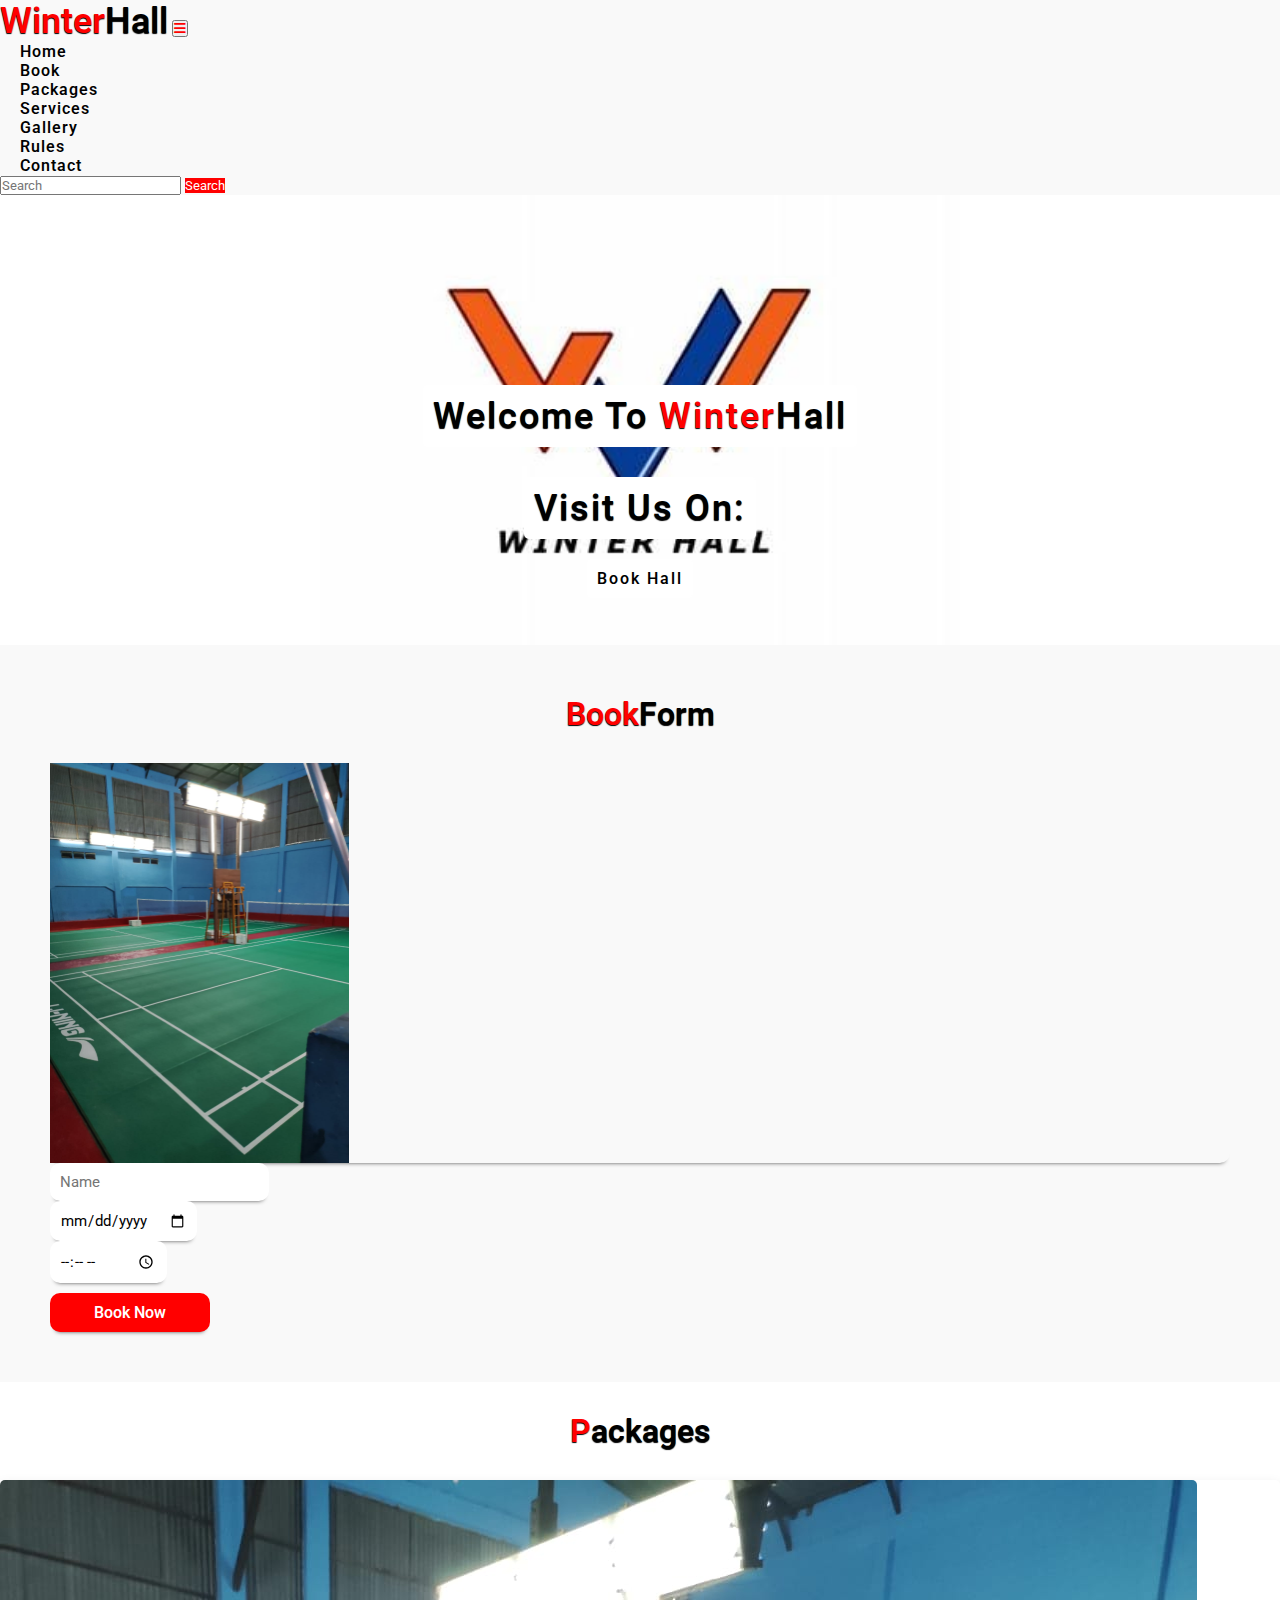
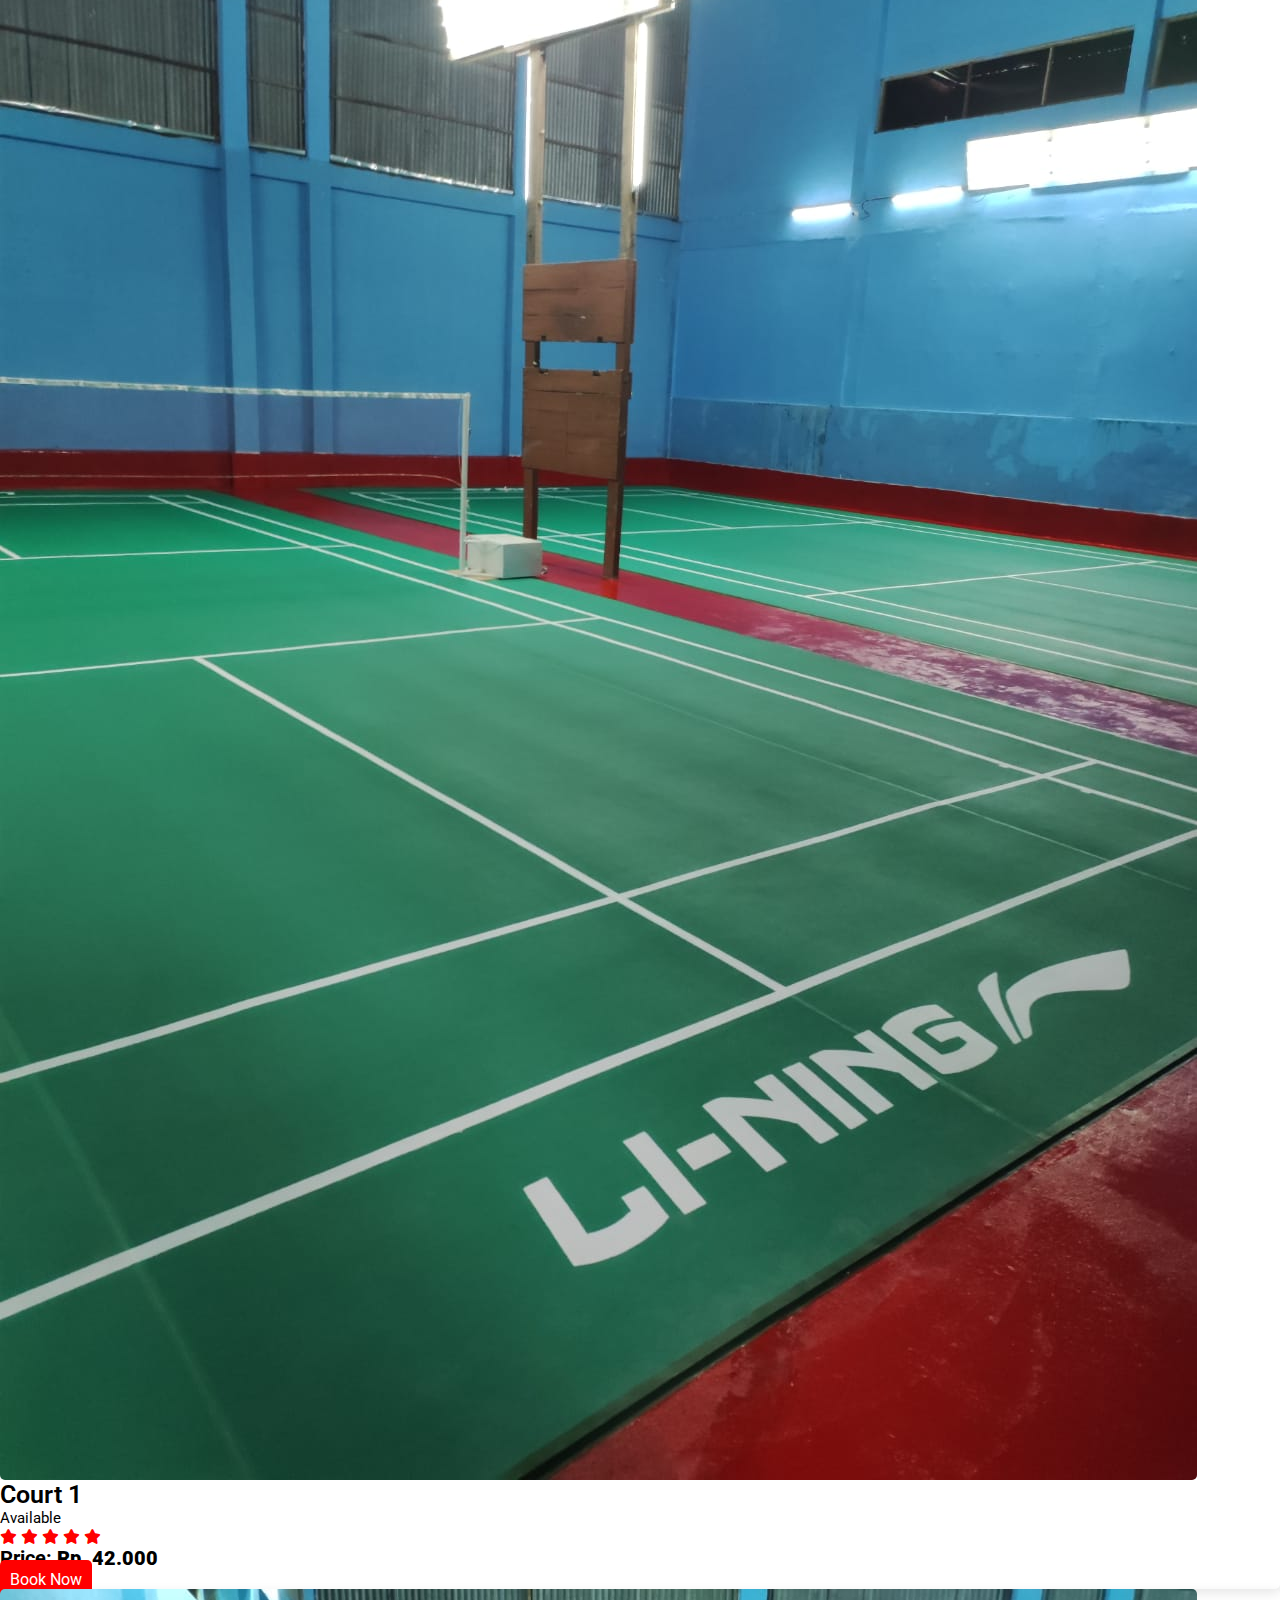
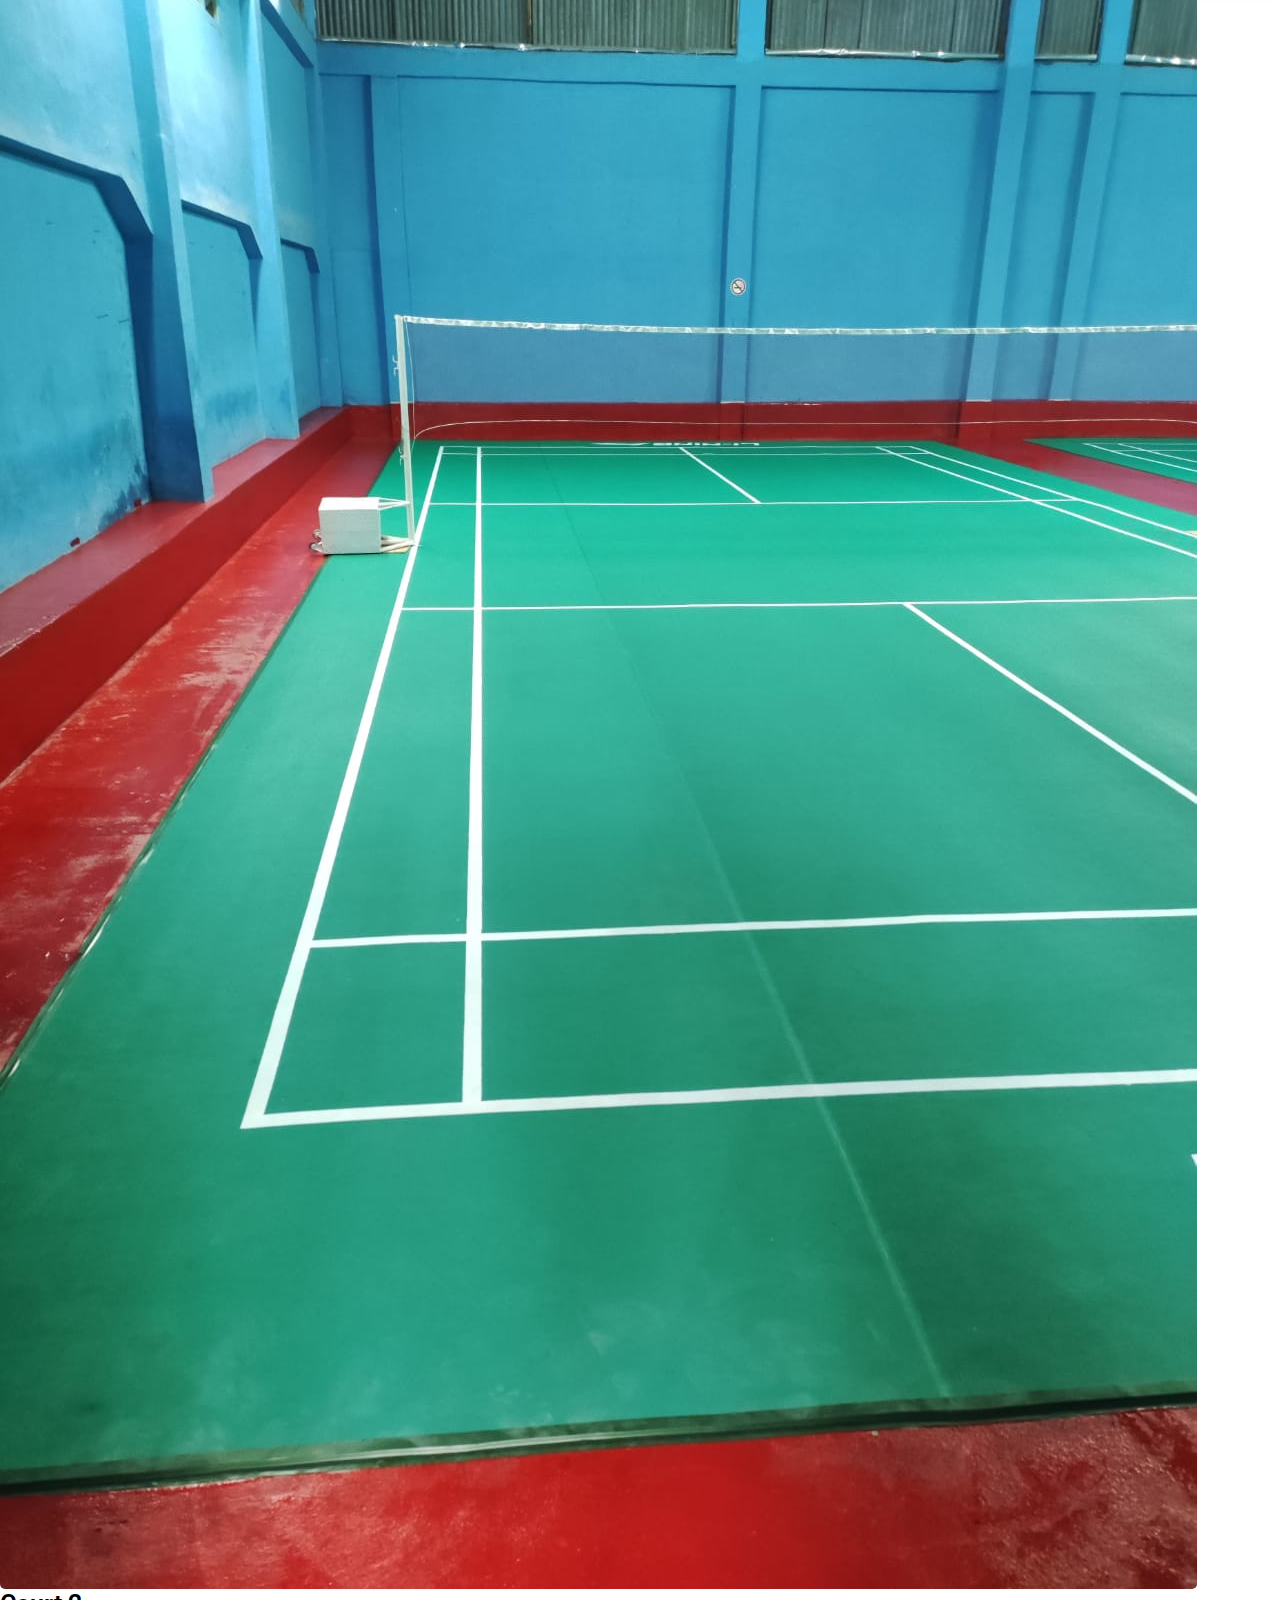
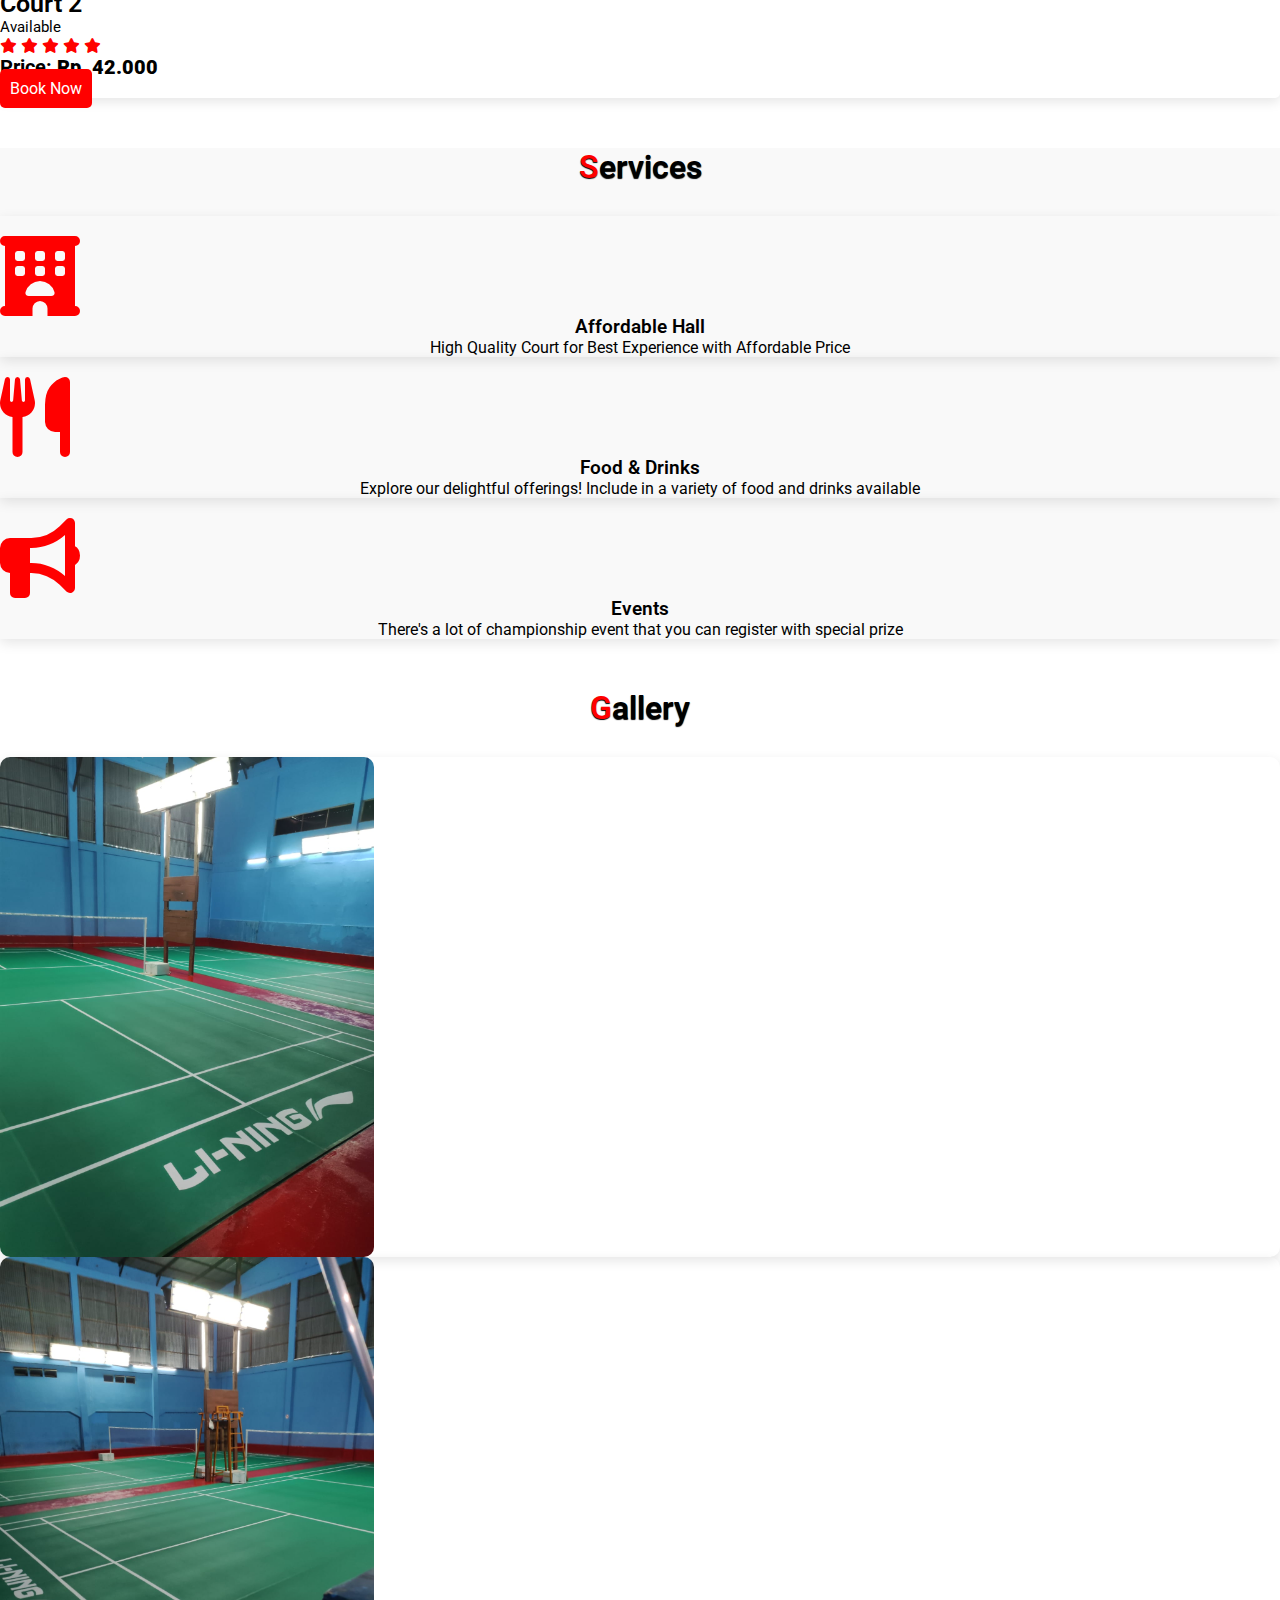
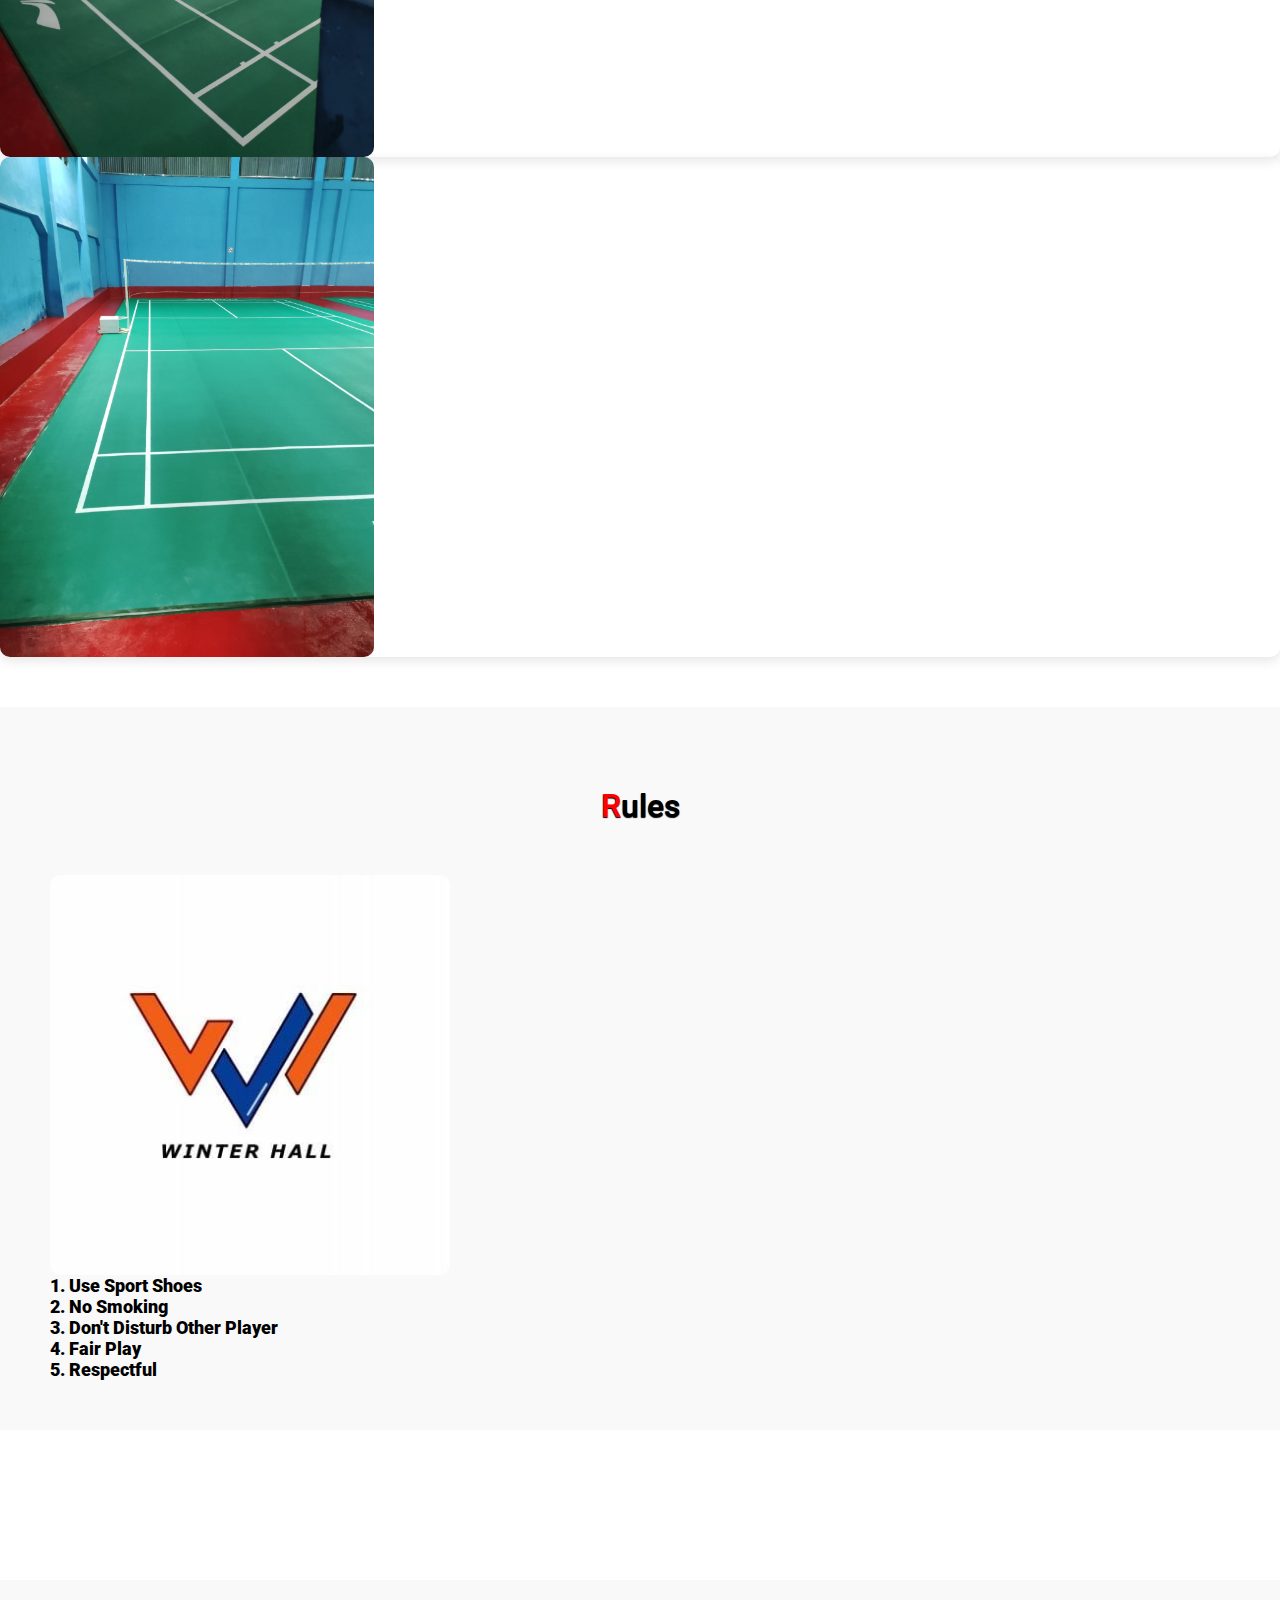
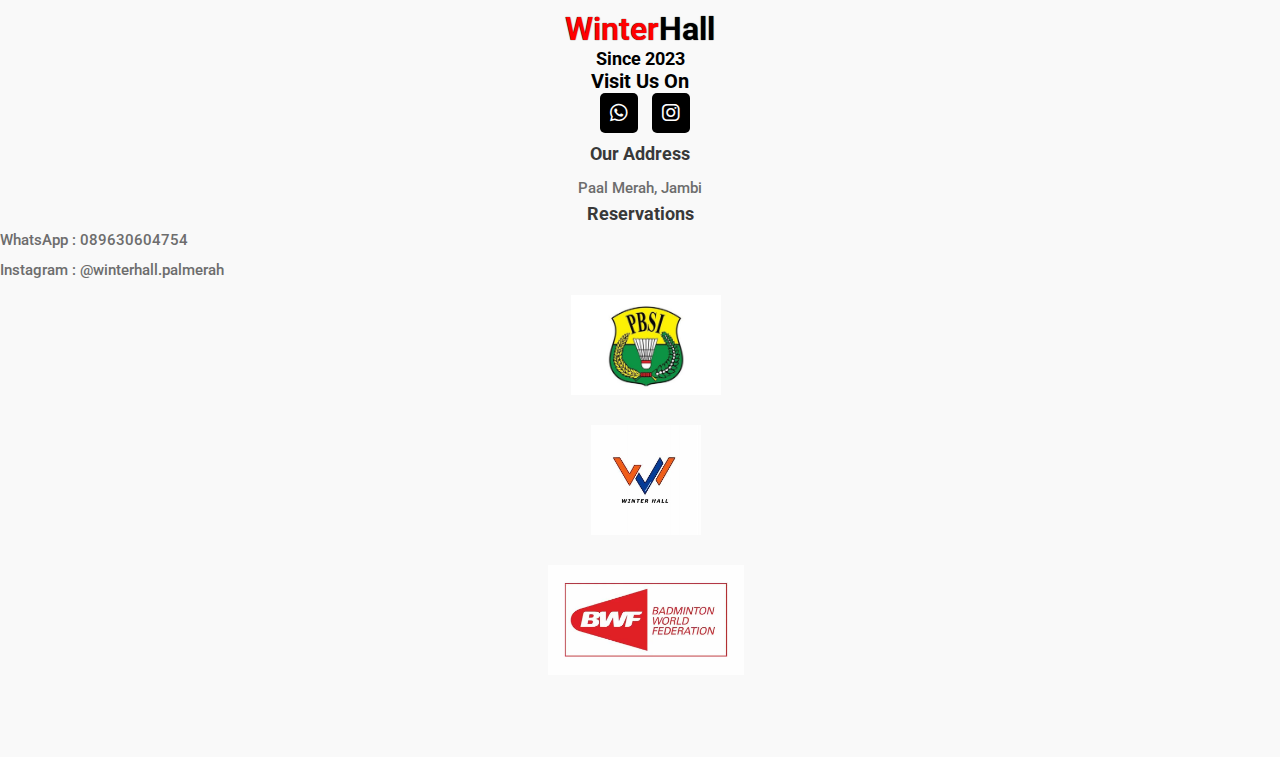
<file: index.html>
<html lang="en">
<head>
    <meta charset="UTF-8">
    <meta http-equiv="X-UA-Compatible" content="IE=edge">
    <meta name="viewport" content="width=device-width, initial-scale=1.0">
    <title>WinterHall Website</title>

    <link rel="stylesheet" href="style.css">

    <!-- Bootstrap Link -->
    <link href="https://cdn.jsdelivr.net/npm/bootstrap@5.0.2/dist/css/bootstrap.min.css" rel="stylesheet" integrity="sha384-EVSTQN3/azprG1Anm3QDgpJLIm9Nao0Yz1ztcQTwFspd3yD65VohhpuuCOmLASjC" crossorigin="anonymous">
    <!-- Bootstrap Link -->


    <!-- Font Awesome Cdn -->
    <link rel="stylesheet" href="https://cdnjs.cloudflare.com/ajax/libs/font-awesome/6.2.1/css/all.min.css">
    <!-- Font Awesome Cdn -->


    <!-- Google Fonts -->
    <link rel="preconnect" href="https://fonts.googleapis.com">
    <link rel="preconnect" href="https://fonts.gstatic.com" crossorigin>
    <link href="https://fonts.googleapis.com/css2?family=Roboto:wght@500&display=swap" rel="stylesheet">
    <!-- Google Fonts -->

</head>
<body>
    
    <!-- Navbar Start -->
    <nav class="navbar navbar-expand-lg" id="navbar">
        <div class="container">
          <a class="navbar-brand" href="index.html" id="logo"><span>Winter</span>Hall</a>
          <button class="navbar-toggler" type="button" data-bs-toggle="collapse" data-bs-target="#mynavbar">
            <span><i class="fa-solid fa-bars"></i></span>
          </button>
          <div class="collapse navbar-collapse" id="mynavbar">
            <ul class="navbar-nav me-auto">
              <li class="nav-item">
                <a class="nav-link active" href="index.html">Home</a>
              </li>
              <li class="nav-item">
                <a class="nav-link" href="#book">Book</a>
              </li>
              <li class="nav-item">
                <a class="nav-link" href="#packages">Packages</a>
              </li>
              <li class="nav-item">
                <a class="nav-link" href="#services">Services</a>
              </li>
              <li class="nav-item">
                <a class="nav-link" href="#gallery">Gallery</a>
              </li>
              <li class="nav-item">
                <a class="nav-link" href="#about">Rules</a>
              </li>
              <li class="nav-item">
                <a class="nav-link" href="#contact">Contact</a>
              </li>
             
            </ul>
            
            <form class="d-flex">
              <input class="form-control me-2" type="text" placeholder="Search">
              <button class="btn btn-primary" type="button">Search</button>
            </form>
          </div>
        </div>
      </nav>
    <!-- Navbar End -->

    <!-- Home Section Start -->
    <div class="home">
        <div class="content">
            <h5><a class="navbar-brand" href="index.html" id="logo">Welcome To <span>Winter</span>Hall</a></h5>
            <h1><a class="navbar-brand" href="index.html" id="logo">Visit Us On: <span class="changecontent"></span></a></h1>
            
            <a href="#book">Book Hall</a>
        </div>
    </div>
    <!-- Home Section End -->

    <!-- Section Book Start -->
    <section class="book" id="book">
        <div class="container">
  
          <div class="main-text">
            <h1><span>Book</span>Form</h1>
          </div>
          
          <div class="row">
  
            <div class="col-md-6 py-3 py-md-0">
              <div class="card">
                <img src="./images/lapangan2.jpeg" alt="" style="height: 400px;">
              </div>
            </div>
  
            <div class="col-md-6 py-3 py-md-0">
              <form action="#">
  
                <input type="text" class="form-control" placeholder="Name" required><br>
                <input type="date" class="form-control" placeholder="Book Date" required><br>
                <input type="time" class="form-control" placeholder="Book Time" required><br>
                <input type="submit" value="Book Now" class="submit" required>
  
              </form>
            </div>
  
          </div>
        </div>
      </section>
    <!-- Section Book End -->

    <!-- Section Packages Start -->
    <section class="packages" id="packages">
        <div class="container">
          
          <div class="main-txt">
            <h1><span>P</span>ackages</h1>
          </div>
  
          <div class="row" style="margin-top: 30px;">
  
            <div class="col-md-4 py-3 py-md-0">
  
              <div class="card">
                <img src="./images/lapangan1.jpeg" alt="">
                <div class="card-body">
                  <h3>Court 1</h3>
                  <p>Available</p>
                  <div class="star">
                    <i class="fa-solid fa-star checked"></i>
                    <i class="fa-solid fa-star checked"></i>
                    <i class="fa-solid fa-star checked"></i>
                    <i class="fa-solid fa-star checked"></i>
                    <i class="fa-solid fa-star checked"></i>
                  </div>
                  <h6>Price: <strong>Rp. 42.000</strong></h6>
                  <a href="#book">Book Now</a>
                </div>
              </div>
  
            </div>
            <div class="col-md-4 py-3 py-md-0">
  
  
              <div class="card">
                <img src="./images/lapangan3.jpeg" alt="">
                <div class="card-body">
                  <h3>Court 2</h3>
                  <p>Available</p>
                  <div class="star">
                    <i class="fa-solid fa-star checked"></i>
                    <i class="fa-solid fa-star checked"></i>
                    <i class="fa-solid fa-star checked"></i>
                    <i class="fa-solid fa-star checked"></i>
                    <i class="fa-solid fa-star checked"></i>
                  </div>
                  <h6>Price: <strong>Rp. 42.000</strong></h6>
                  <a href="#book">Book Now</a>
                </div>
              </div>
  
            </div>
          </div>
          </div>
        </div>
      </section>
    <!-- Section Packages End -->

    <!-- Section Services Start -->
    <section class="services" id="services">
        <div class="container">
  
          <div class="main-txt">
            <h1><span>S</span>ervices</h1>
          </div>
  
          <div class="row" style="margin-top: 30px;">
  
            <div class="col-md-4 py-3 py-md-0">
  
              <div class="card">
                <i class="fas fa-hotel"></i>
                <div class="card-body">
                  <h3>Affordable Hall</h3>
                  <p>High Quality Court for Best Experience with Affordable Price</p>
                </div>
              </div>
  
            </div>
            <div class="col-md-4 py-3 py-md-0">
  
              <div class="card">
                <i class="fas fa-utensils"></i>
                <div class="card-body">
                  <h3>Food & Drinks</h3>
                  <p>Explore our delightful offerings! Include in a variety of food and drinks available</p>
                </div>
              </div>
  
            </div>
            <div class="col-md-4 py-3 py-md-0">
  
              <div class="card">
                <i class="fas fa-bullhorn"></i>
                <div class="card-body">
                  <h3>Events</h3>
                  <p>There's a lot of championship event that you can register with special prize</p>
                </div>
              </div>
  
            </div>
          </div>
          </div>
        </div>
      </section>
    <!-- Section Services End -->
  
    <!-- Section Gallery Start -->
      <section class="gallery" id="gallery">
        <div class="container">
  
          <div class="main-txt">
            <h1><span>G</span>allery</h1>
          </div>
  
          <div class="row" style="margin-top: 30px;">
            <div class="col-md-4 py-3 py-md-0">
              <div class="card">
                <img src="./images/lapangan1.jpeg" alt="" height="500px">
              </div>
            </div>
            <div class="col-md-4 py-3 py-md-0">
              <div class="card">
                <img src="./images/lapangan2.jpeg" alt="" height="500px">
              </div>
            </div>
            <div class="col-md-4 py-3 py-md-0">
              <div class="card">
                <img src="./images/lapangan3.jpeg" alt="" height="500px">
              </div>
            </div>
          </div>
  
        </div>
      </section>
    <!-- Section Gallery End -->

    <!-- Rules Start -->
    <section class="about" id="about">
        <div class="container">
          <div class="main-txt">
            <h1><span>R</span>ules</h1>
          </div>
  
          <div class="row" style="margin-top: 50px;">
            <div class="col-md-6 py-3 py-md-0">
              <div class="card">
                <img src="./images/logo winterhall.jpeg" alt="">
              </div>
            </div>
  
            <div class="col-md-6 py-3 py-md-0">
              <p>1. Use Sport Shoes</p>
              <p>2. No Smoking</p>
              <p>3. Don't Disturb Other Player</p>
              <p>4. Fair Play</p>
              <p>5. Respectful</p>
            </div>
          </div>
        </div>
      </section>
      <!-- Rules End -->
  
      <!-- Footer Start -->
      <section class="contact" id="contact">
      <div id="footer">
        <div class="footer_content">
            <div class="container">
                <div class="row">
                  <div class="col">
        <h1><span>Winter</span>Hall</h1>
        <h2>Since 2023</h2>
        <p><b>Visit Us On</b></p>
        <div class="social-links">
          <i class="fa-brands fa-whatsapp"></i>
          <i class="fa-brands fa-instagram"></i>
     
            <!-- Address -->
            <div class="row footer_row">
            <div class="col-lg-3">
              <div class="footer_title">Our Address</div>
              <div class="footer_list">
                <ul>
                  <li>Paal Merah, Jambi</li>
                </ul>
              </div>
            </div>
    
            <!-- Reservations -->
            <div class="col-lg-3">
              <div class="footer_title">Reservations</div>
              <div class="footer_list1">
                <ul>
                  <li>WhatsApp : 089630604754</li>
                  <li>Instagram : @winterhall.palmerah</li>
                </ul>
              </div>
            </div>
    
            <!-- Footer images -->
            <div class="col-lg-3">
              <div class="certificates d-flex flex-row align-items-start justify-content-lg-between justify-content-start flex-lg-nowrap flex-wrap">
                <div class="cert"><img src="images/pbsi logo.jpg" alt="" height="100px"></div>
                <div class="cert"><img src="images/logo winterhall.jpeg" alt="" height="110px"></div>
                <div class="cert"><img src="images/bwf logo.webp" alt="" height="110px"></div>
              </div>
            </div>
          </div>
        </div>
      </div>
    </div>
    </div>
</div>
</div>
</div>
</section>
</footer>   
      <!-- Footer End -->
  
    <script src="https://cdn.jsdelivr.net/npm/bootstrap@5.0.2/dist/js/bootstrap.bundle.min.js" integrity="sha384-MrcW6ZMFYlzcLA8Nl+NtUVF0sA7MsXsP1UyJoMp4YLEuNSfAP+JcXn/tWtIaxVXM" crossorigin="anonymous"></script>

</body>
</html>
</file>
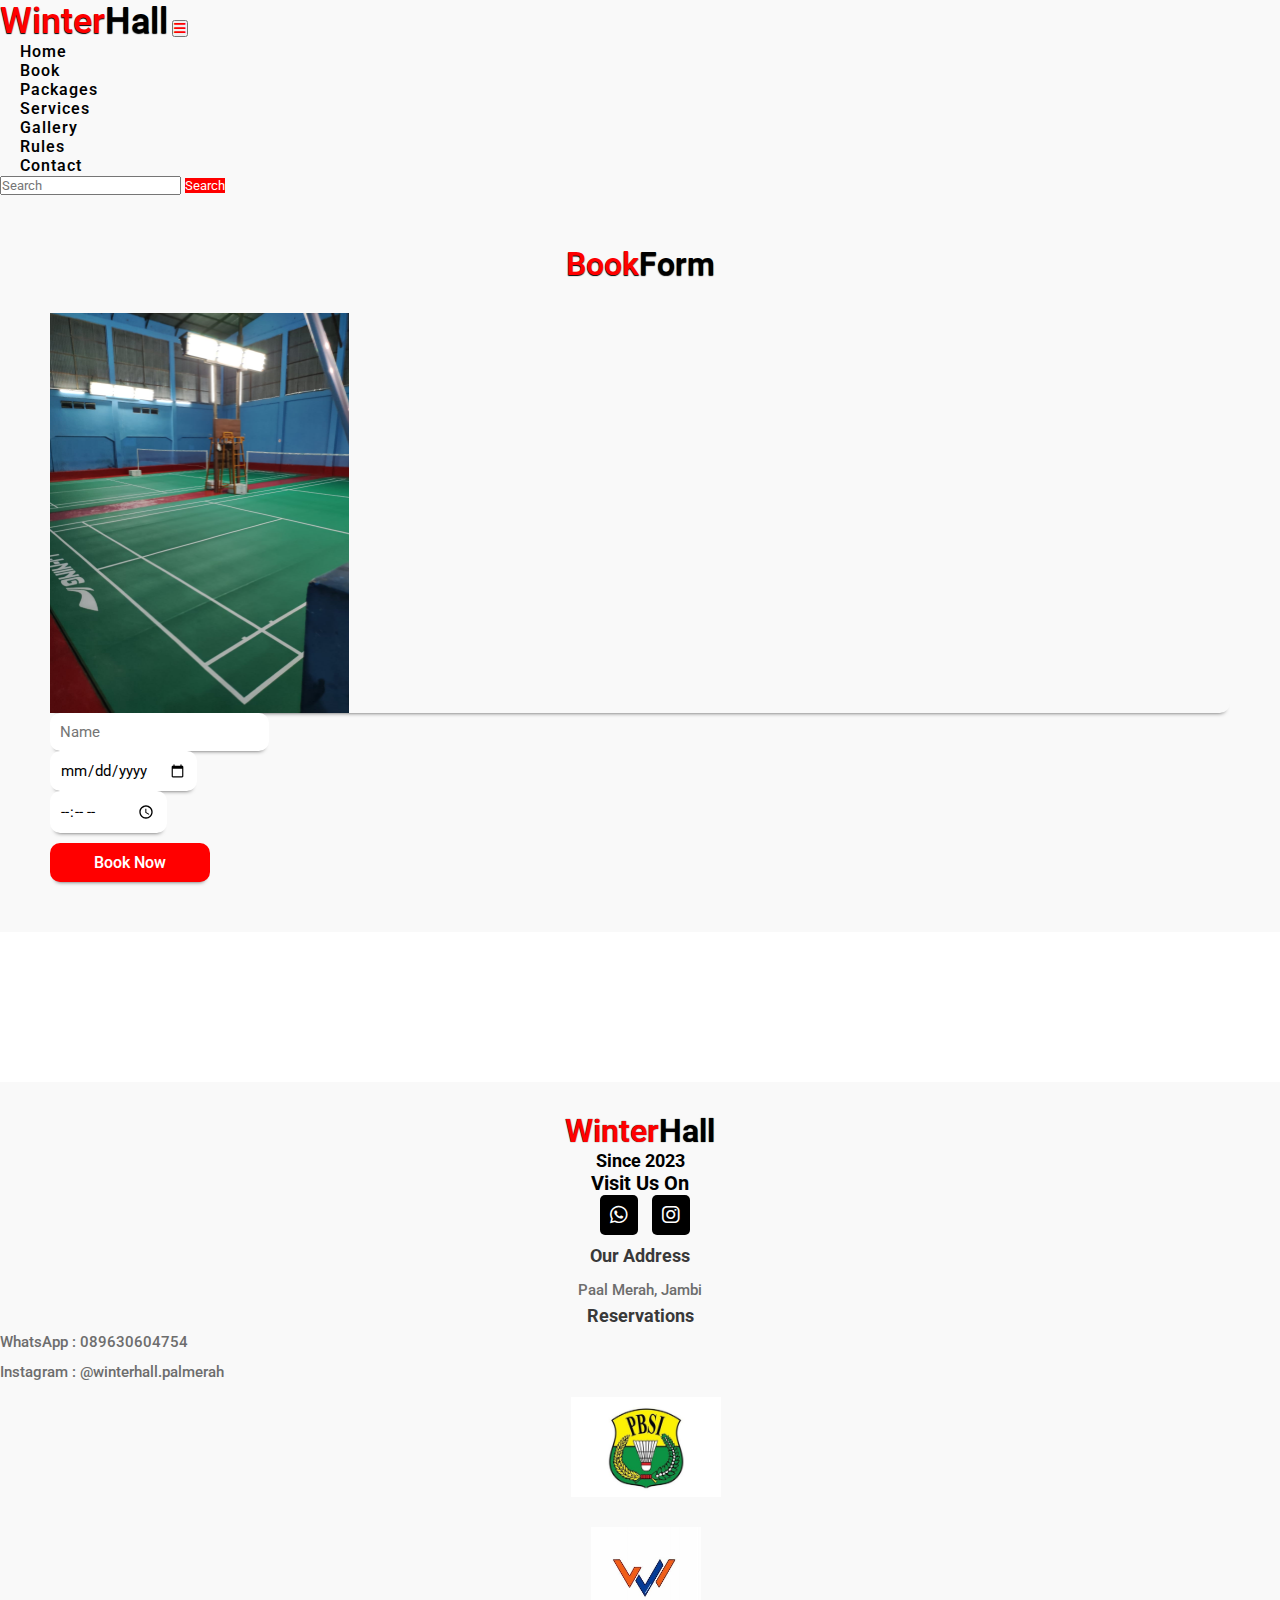
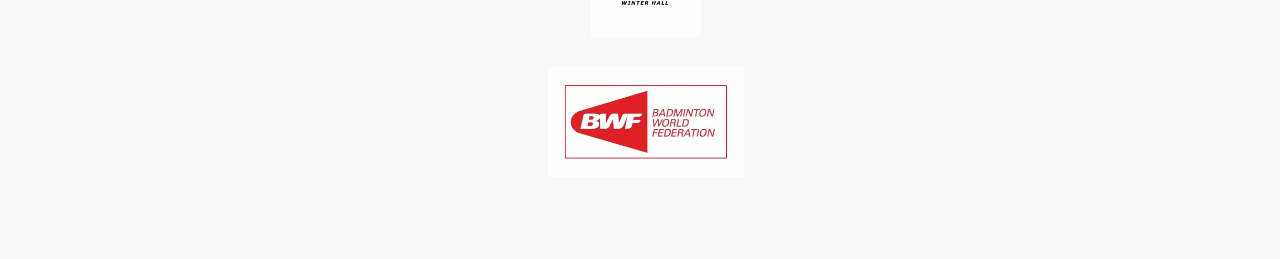
<file: book.html>
<html lang="en">
<head>
    <meta charset="UTF-8">
    <meta http-equiv="X-UA-Compatible" content="IE=edge">
    <meta name="viewport" content="width=device-width, initial-scale=1.0">
    <title>WinterHall Website</title>

    <link rel="stylesheet" href="style.css">

    <!-- Bootstrap Link -->
    <link href="https://cdn.jsdelivr.net/npm/bootstrap@5.0.2/dist/css/bootstrap.min.css" rel="stylesheet" integrity="sha384-EVSTQN3/azprG1Anm3QDgpJLIm9Nao0Yz1ztcQTwFspd3yD65VohhpuuCOmLASjC" crossorigin="anonymous">
    <!-- Bootstrap Link -->


    <!-- Font Awesome Cdn -->
    <link rel="stylesheet" href="https://cdnjs.cloudflare.com/ajax/libs/font-awesome/6.2.1/css/all.min.css">
    <!-- Font Awesome Cdn -->


    <!-- Google Fonts -->
    <link rel="preconnect" href="https://fonts.googleapis.com">
    <link rel="preconnect" href="https://fonts.gstatic.com" crossorigin>
    <link href="https://fonts.googleapis.com/css2?family=Roboto:wght@500&display=swap" rel="stylesheet">
    <!-- Google Fonts -->

</head>
<body>
    
    <!-- Navbar Start -->
    <nav class="navbar navbar-expand-lg" id="navbar">
        <div class="container">
          <a class="navbar-brand" href="index.html" id="logo"><span>Winter</span>Hall</a>
          <button class="navbar-toggler" type="button" data-bs-toggle="collapse" data-bs-target="#mynavbar">
            <span><i class="fa-solid fa-bars"></i></span>
          </button>
          <div class="collapse navbar-collapse" id="mynavbar">
            <ul class="navbar-nav me-auto">
              <li class="nav-item">
                <a class="nav-link active" href="index.html">Home</a>
              </li>
              <li class="nav-item">
                <a class="nav-link" href="#book">Book</a>
              </li>
              <li class="nav-item">
                <a class="nav-link" href="#packages">Packages</a>
              </li>
              <li class="nav-item">
                <a class="nav-link" href="#services">Services</a>
              </li>
              <li class="nav-item">
                <a class="nav-link" href="#gallery">Gallery</a>
              </li>
              <li class="nav-item">
                <a class="nav-link" href="#about">Rules</a>
              </li>
              <li class="nav-item">
                <a class="nav-link" href="#contact">Contact</a>
              </li>
             
            </ul>
            <form class="d-flex">
              <input class="form-control me-2" type="text" placeholder="Search">
              <button class="btn btn-primary" type="button">Search</button>
            </form>
          </div>
        </div>
      </nav>
    <!-- Navbar End -->

    <!-- Section Book Start -->
    <section class="book" id="book">
        <div class="container">
  
          <div class="main-text">
            <h1><span>Book</span>Form</h1>
          </div>
          
          <div class="row">
  
            <div class="col-md-6 py-3 py-md-0">
              <div class="card">
                <img src="./images/lapangan2.jpeg" alt="" style="height: 400px;">
              </div>
            </div>
  
            <div class="col-md-6 py-3 py-md-0">
              <form action="#">
  
                <input type="text" class="form-control" placeholder="Name" required><br>
                <input type="date" class="form-control" placeholder="Book Date" required><br>
                <input type="time" class="form-control" placeholder="Book Time" required><br>
                <input type="submit" value="Book Now" class="submit" required>
  
              </form>
            </div>
  
          </div>
        </div>
      </section>
    <!-- Section Book End -->

    <!-- Footer Start -->
      <section class="contact" id="contact">
      <div id="footer">
        <div class="footer_content">
            <div class="container">
                <div class="row">
                  <div class="col">
        <h1><span>Winter</span>Hall</h1>
        <h2>Since 2023</h2>
        <p><b>Visit Us On</b></p>
        <div class="social-links">
          <i class="fa-brands fa-whatsapp"></i>
          <i class="fa-brands fa-instagram"></i>
     
            <!-- Address -->
            <div class="row footer_row">
            <div class="col-lg-3">
              <div class="footer_title">Our Address</div>
              <div class="footer_list">
                <ul>
                  <li>Paal Merah, Jambi</li>
                </ul>
              </div>
            </div>
    
            <!-- Reservations -->
            <div class="col-lg-3">
              <div class="footer_title">Reservations</div>
              <div class="footer_list1">
                <ul>
                  <li>WhatsApp : 089630604754</li>
                  <li>Instagram : @winterhall.palmerah</li>
                </ul>
              </div>
            </div>
    
            <!-- Footer images -->
            <div class="col-lg-3">
              <div class="certificates d-flex flex-row align-items-start justify-content-lg-between justify-content-start flex-lg-nowrap flex-wrap">
                <div class="cert"><img src="images/pbsi logo.jpg" alt="" height="100px"></div>
                <div class="cert"><img src="images/logo winterhall.jpeg" alt="" height="110px"></div>
                <div class="cert"><img src="images/bwf logo.webp" alt="" height="110px"></div>
              </div>
            </div>
          </div>
        </div>
      </div>
    </div>
    </div>
</div>
</div>
</div>
</section>
</footer>   
      <!-- Footer End -->
  
    <script src="https://cdn.jsdelivr.net/npm/bootstrap@5.0.2/dist/js/bootstrap.bundle.min.js" integrity="sha384-MrcW6ZMFYlzcLA8Nl+NtUVF0sA7MsXsP1UyJoMp4YLEuNSfAP+JcXn/tWtIaxVXM" crossorigin="anonymous"></script>

</body>
</html>
</file>
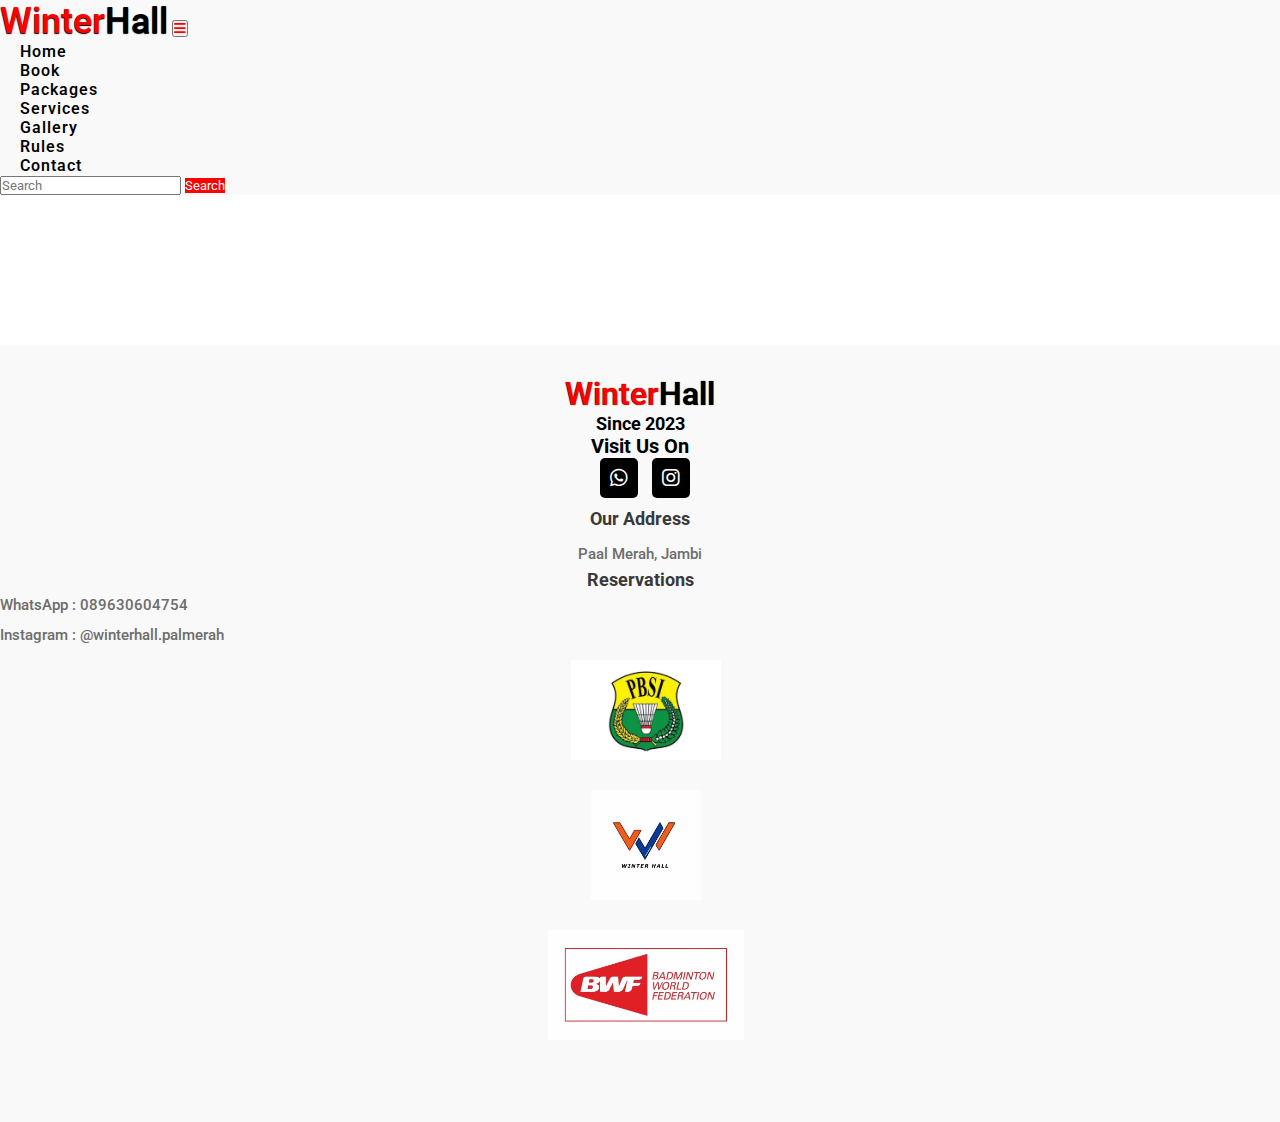
<file: contact.html>
<html lang="en">
<head>
    <meta charset="UTF-8">
    <meta http-equiv="X-UA-Compatible" content="IE=edge">
    <meta name="viewport" content="width=device-width, initial-scale=1.0">
    <title>WinterHall Website</title>

    <link rel="stylesheet" href="style.css">

    <!-- Bootstrap Link -->
    <link href="https://cdn.jsdelivr.net/npm/bootstrap@5.0.2/dist/css/bootstrap.min.css" rel="stylesheet" integrity="sha384-EVSTQN3/azprG1Anm3QDgpJLIm9Nao0Yz1ztcQTwFspd3yD65VohhpuuCOmLASjC" crossorigin="anonymous">
    <!-- Bootstrap Link -->


    <!-- Font Awesome Cdn -->
    <link rel="stylesheet" href="https://cdnjs.cloudflare.com/ajax/libs/font-awesome/6.2.1/css/all.min.css">
    <!-- Font Awesome Cdn -->


    <!-- Google Fonts -->
    <link rel="preconnect" href="https://fonts.googleapis.com">
    <link rel="preconnect" href="https://fonts.gstatic.com" crossorigin>
    <link href="https://fonts.googleapis.com/css2?family=Roboto:wght@500&display=swap" rel="stylesheet">
    <!-- Google Fonts -->

</head>
<body>
    
    <!-- Navbar Start -->
    <nav class="navbar navbar-expand-lg" id="navbar">
        <div class="container">
          <a class="navbar-brand" href="index.html" id="logo"><span>Winter</span>Hall</a>
          <button class="navbar-toggler" type="button" data-bs-toggle="collapse" data-bs-target="#mynavbar">
            <span><i class="fa-solid fa-bars"></i></span>
          </button>
          <div class="collapse navbar-collapse" id="mynavbar">
            <ul class="navbar-nav me-auto">
              <li class="nav-item">
                <a class="nav-link active" href="index.html">Home</a>
              </li>
              <li class="nav-item">
                <a class="nav-link" href="#book">Book</a>
              </li>
              <li class="nav-item">
                <a class="nav-link" href="#packages">Packages</a>
              </li>
              <li class="nav-item">
                <a class="nav-link" href="#services">Services</a>
              </li>
              <li class="nav-item">
                <a class="nav-link" href="#gallery">Gallery</a>
              </li>
              <li class="nav-item">
                <a class="nav-link" href="#about">Rules</a>
              </li>
              <li class="nav-item">
                <a class="nav-link" href="#contact">Contact</a>
              </li>
             
            </ul>
            <form class="d-flex">
              <input class="form-control me-2" type="text" placeholder="Search">
              <button class="btn btn-primary" type="button">Search</button>
            </form>
          </div>
        </div>
      </nav>
   <!-- Navbar End -->

   <!-- Footer Start -->
      <section class="contact" id="contact">
      <div id="footer">
        <div class="footer_content">
            <div class="container">
                <div class="row">
                  <div class="col">
        <h1><span>Winter</span>Hall</h1>
        <h2>Since 2023</h2>
        <p><b>Visit Us On</b></p>
        <div class="social-links">
          <i class="fa-brands fa-whatsapp"></i>
          <i class="fa-brands fa-instagram"></i>
     
            <!-- Address -->
            <div class="row footer_row">
            <div class="col-lg-3">
              <div class="footer_title">Our Address</div>
              <div class="footer_list">
                <ul>
                  <li>Paal Merah, Jambi</li>
                </ul>
              </div>
            </div>
    
            <!-- Reservations -->
            <div class="col-lg-3">
              <div class="footer_title">Reservations</div>
              <div class="footer_list1">
                <ul>
                  <li>WhatsApp : 089630604754</li>
                  <li>Instagram : @winterhall.palmerah</li>
                </ul>
              </div>
            </div>
    
            <!-- Footer images -->
            <div class="col-lg-3">
              <div class="certificates d-flex flex-row align-items-start justify-content-lg-between justify-content-start flex-lg-nowrap flex-wrap">
                <div class="cert"><img src="images/pbsi logo.jpg" alt="" height="100px"></div>
                <div class="cert"><img src="images/logo winterhall.jpeg" alt="" height="110px"></div>
                <div class="cert"><img src="images/bwf logo.webp" alt="" height="110px"></div>
              </div>
            </div>
          </div>
        </div>
      </div>
    </div>
    </div>
</div>
</div>
</div>
</section>
</footer>   
      <!-- Footer End -->
  
    <script src="https://cdn.jsdelivr.net/npm/bootstrap@5.0.2/dist/js/bootstrap.bundle.min.js" integrity="sha384-MrcW6ZMFYlzcLA8Nl+NtUVF0sA7MsXsP1UyJoMp4YLEuNSfAP+JcXn/tWtIaxVXM" crossorigin="anonymous"></script>

</body>
</html>
</file>
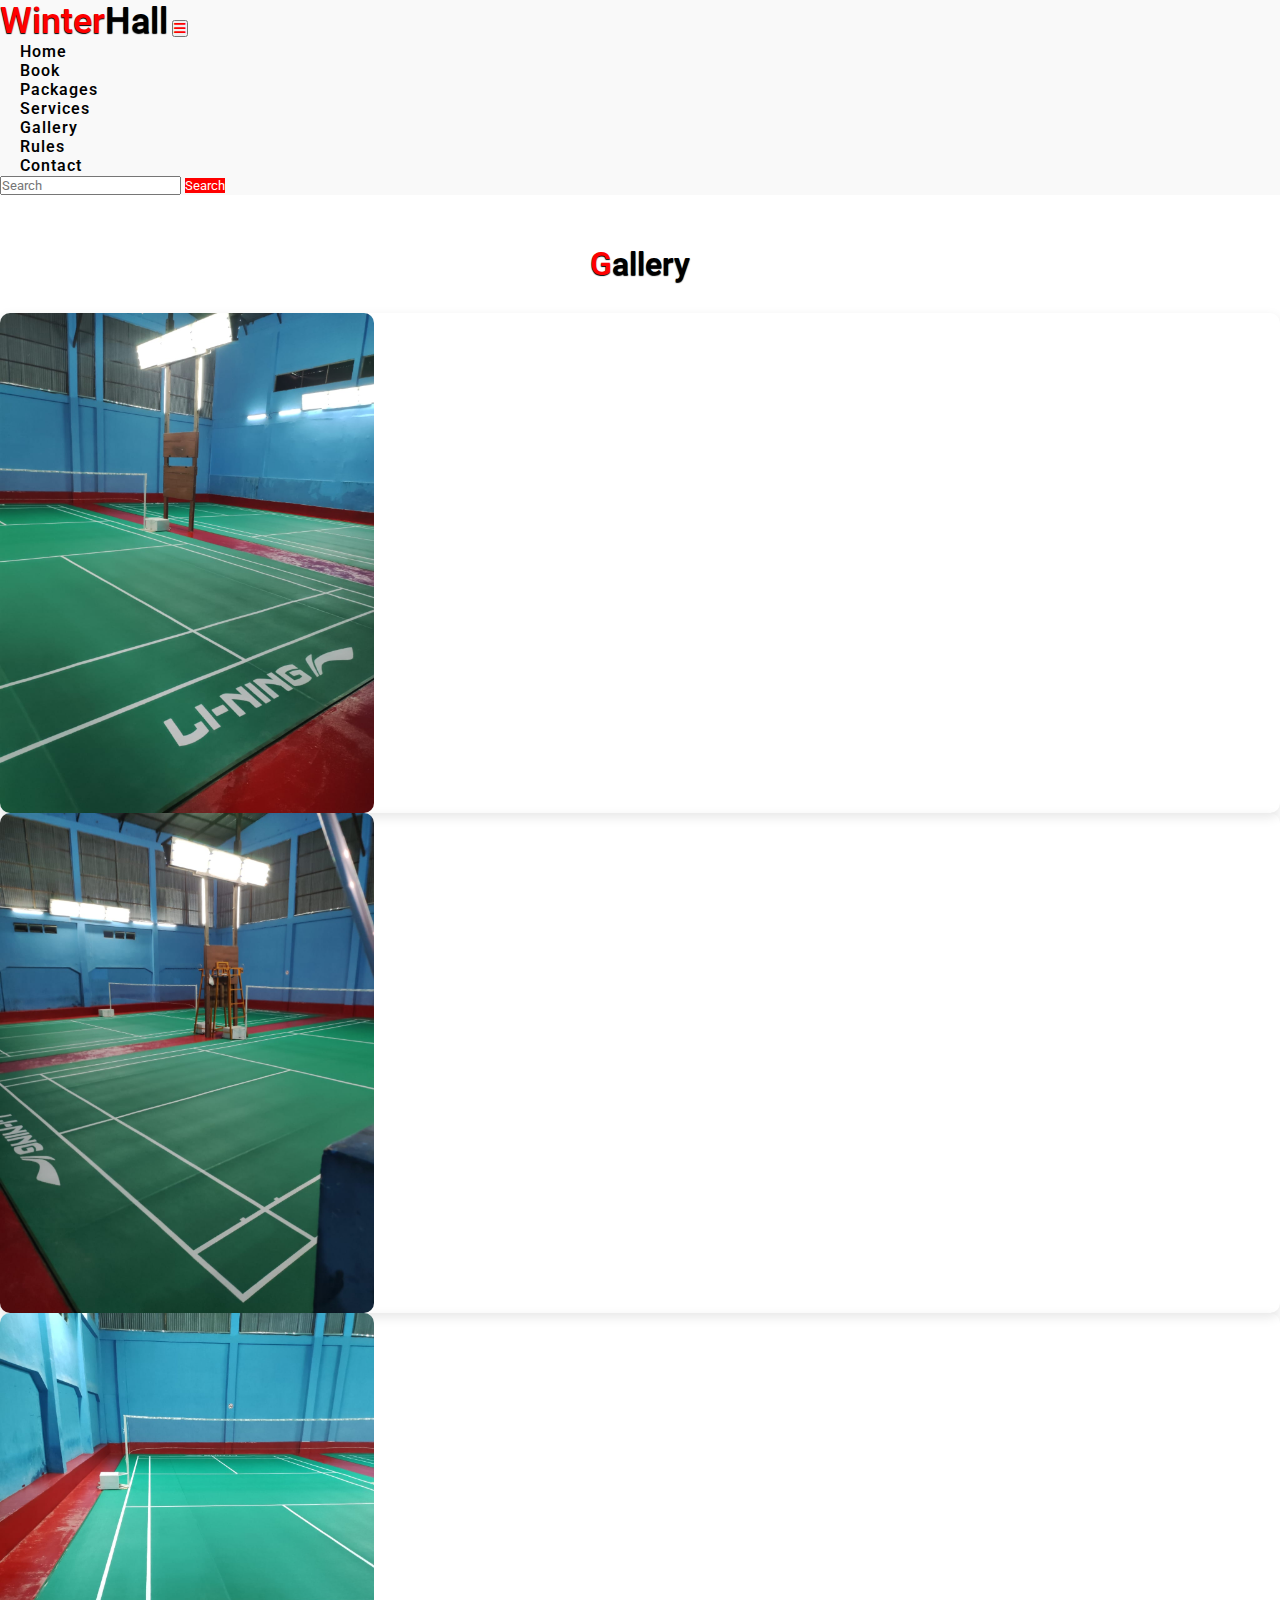
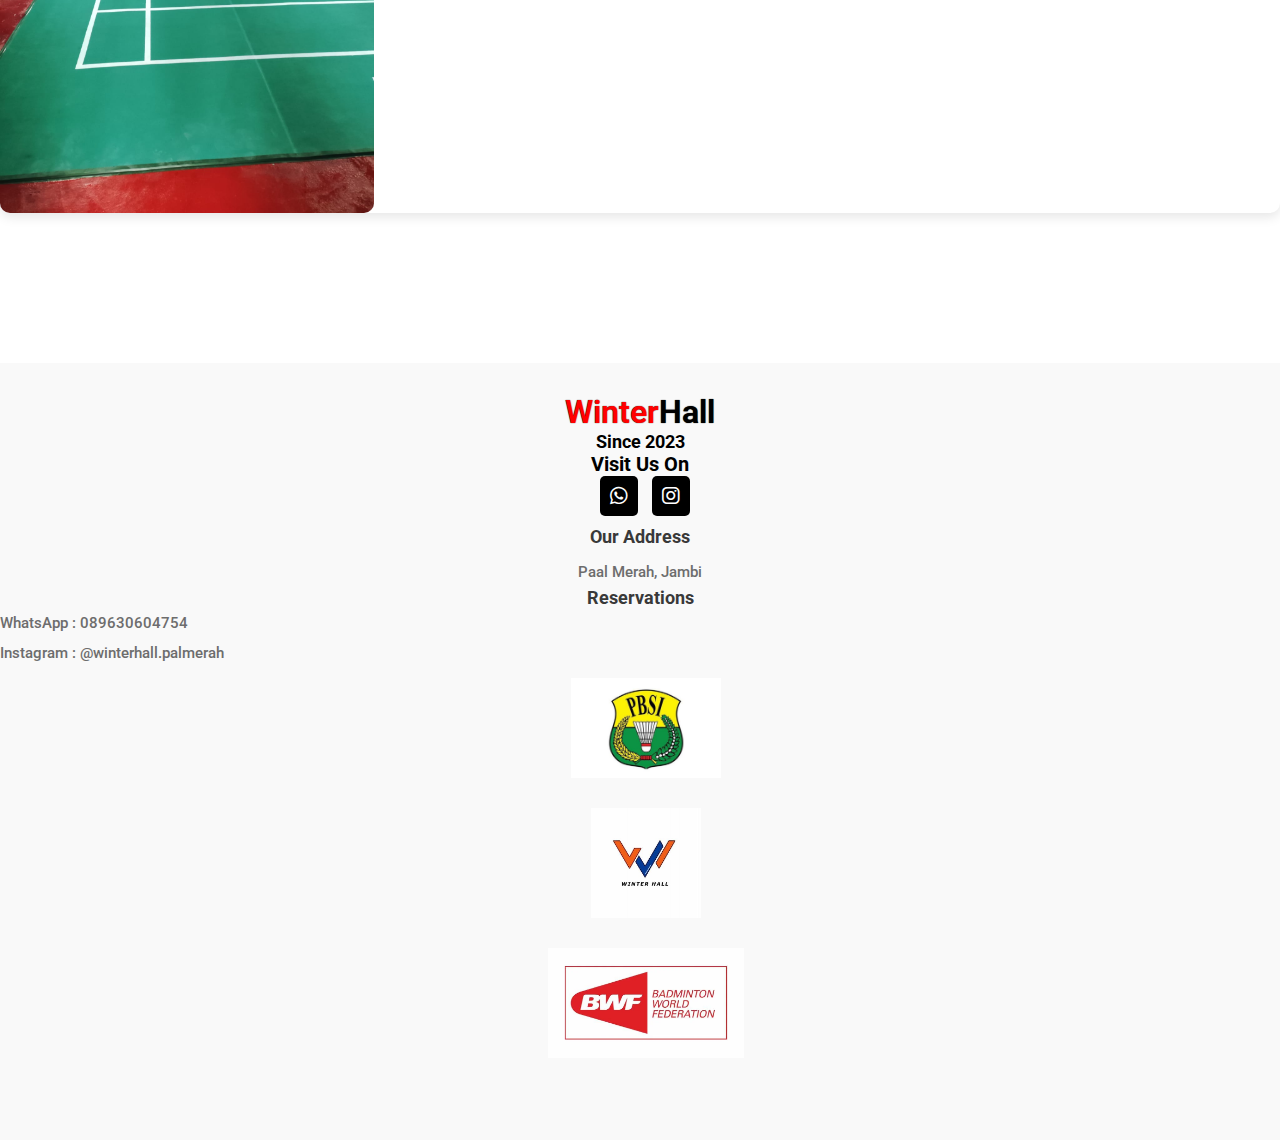
<file: gallery.html>
<html lang="en">
<head>
    <meta charset="UTF-8">
    <meta http-equiv="X-UA-Compatible" content="IE=edge">
    <meta name="viewport" content="width=device-width, initial-scale=1.0">
    <title>WinterHall Website</title>

    <link rel="stylesheet" href="style.css">

    <!-- Bootstrap Link -->
    <link href="https://cdn.jsdelivr.net/npm/bootstrap@5.0.2/dist/css/bootstrap.min.css" rel="stylesheet" integrity="sha384-EVSTQN3/azprG1Anm3QDgpJLIm9Nao0Yz1ztcQTwFspd3yD65VohhpuuCOmLASjC" crossorigin="anonymous">
    <!-- Bootstrap Link -->


    <!-- Font Awesome Cdn -->
    <link rel="stylesheet" href="https://cdnjs.cloudflare.com/ajax/libs/font-awesome/6.2.1/css/all.min.css">
    <!-- Font Awesome Cdn -->


    <!-- Google Fonts -->
    <link rel="preconnect" href="https://fonts.googleapis.com">
    <link rel="preconnect" href="https://fonts.gstatic.com" crossorigin>
    <link href="https://fonts.googleapis.com/css2?family=Roboto:wght@500&display=swap" rel="stylesheet">
    <!-- Google Fonts -->

</head>
<body>
    
    <!-- Navbar Start -->
    <nav class="navbar navbar-expand-lg" id="navbar">
        <div class="container">
          <a class="navbar-brand" href="index.html" id="logo"><span>Winter</span>Hall</a>
          <button class="navbar-toggler" type="button" data-bs-toggle="collapse" data-bs-target="#mynavbar">
            <span><i class="fa-solid fa-bars"></i></span>
          </button>
          <div class="collapse navbar-collapse" id="mynavbar">
            <ul class="navbar-nav me-auto">
              <li class="nav-item">
                <a class="nav-link active" href="index.html">Home</a>
              </li>
              <li class="nav-item">
                <a class="nav-link" href="#book">Book</a>
              </li>
              <li class="nav-item">
                <a class="nav-link" href="#packages">Packages</a>
              </li>
              <li class="nav-item">
                <a class="nav-link" href="#services">Services</a>
              </li>
              <li class="nav-item">
                <a class="nav-link" href="#gallery">Gallery</a>
              </li>
              <li class="nav-item">
                <a class="nav-link" href="#about">Rules</a>
              </li>
              <li class="nav-item">
                <a class="nav-link" href="#contact">Contact</a>
              </li>
             
            </ul>
            <form class="d-flex">
              <input class="form-control me-2" type="text" placeholder="Search">
              <button class="btn btn-primary" type="button">Search</button>
            </form>
          </div>
        </div>
      </nav>
    <!-- Navbar End -->
  
    <!-- Section Gallery Start -->
      <section class="gallery" id="gallery">
        <div class="container">
  
          <div class="main-txt">
            <h1><span>G</span>allery</h1>
          </div>
  
          <div class="row" style="margin-top: 30px;">
            <div class="col-md-4 py-3 py-md-0">
              <div class="card">
                <img src="./images/lapangan1.jpeg" alt="" height="500px">
              </div>
            </div>
            <div class="col-md-4 py-3 py-md-0">
              <div class="card">
                <img src="./images/lapangan2.jpeg" alt="" height="500px">
              </div>
            </div>
            <div class="col-md-4 py-3 py-md-0">
              <div class="card">
                <img src="./images/lapangan3.jpeg" alt="" height="500px">
              </div>
            </div>
          </div>
  
        </div>
      </section>
    <!-- Section Gallery End -->

    <!-- Footer Start -->
      <section class="contact" id="contact">
      <div id="footer">
        <div class="footer_content">
            <div class="container">
                <div class="row">
                  <div class="col">
        <h1><span>Winter</span>Hall</h1>
        <h2>Since 2023</h2>
        <p><b>Visit Us On</b></p>
        <div class="social-links">
          <i class="fa-brands fa-whatsapp"></i>
          <i class="fa-brands fa-instagram"></i>
     
            <!-- Address -->
            <div class="row footer_row">
            <div class="col-lg-3">
              <div class="footer_title">Our Address</div>
              <div class="footer_list">
                <ul>
                  <li>Paal Merah, Jambi</li>
                </ul>
              </div>
            </div>
    
            <!-- Reservations -->
            <div class="col-lg-3">
              <div class="footer_title">Reservations</div>
              <div class="footer_list1">
                <ul>
                  <li>WhatsApp : 089630604754</li>
                  <li>Instagram : @winterhall.palmerah</li>
                </ul>
              </div>
            </div>
    
            <!-- Footer images -->
            <div class="col-lg-3">
              <div class="certificates d-flex flex-row align-items-start justify-content-lg-between justify-content-start flex-lg-nowrap flex-wrap">
                <div class="cert"><img src="images/pbsi logo.jpg" alt="" height="100px"></div>
                <div class="cert"><img src="images/logo winterhall.jpeg" alt="" height="110px"></div>
                <div class="cert"><img src="images/bwf logo.webp" alt="" height="110px"></div>
              </div>
            </div>
          </div>
        </div>
      </div>
    </div>
    </div>
</div>
</div>
</div>
</section>
</footer>   
      <!-- Footer End -->
  
    <script src="https://cdn.jsdelivr.net/npm/bootstrap@5.0.2/dist/js/bootstrap.bundle.min.js" integrity="sha384-MrcW6ZMFYlzcLA8Nl+NtUVF0sA7MsXsP1UyJoMp4YLEuNSfAP+JcXn/tWtIaxVXM" crossorigin="anonymous"></script>

</body>
</html>
</file>
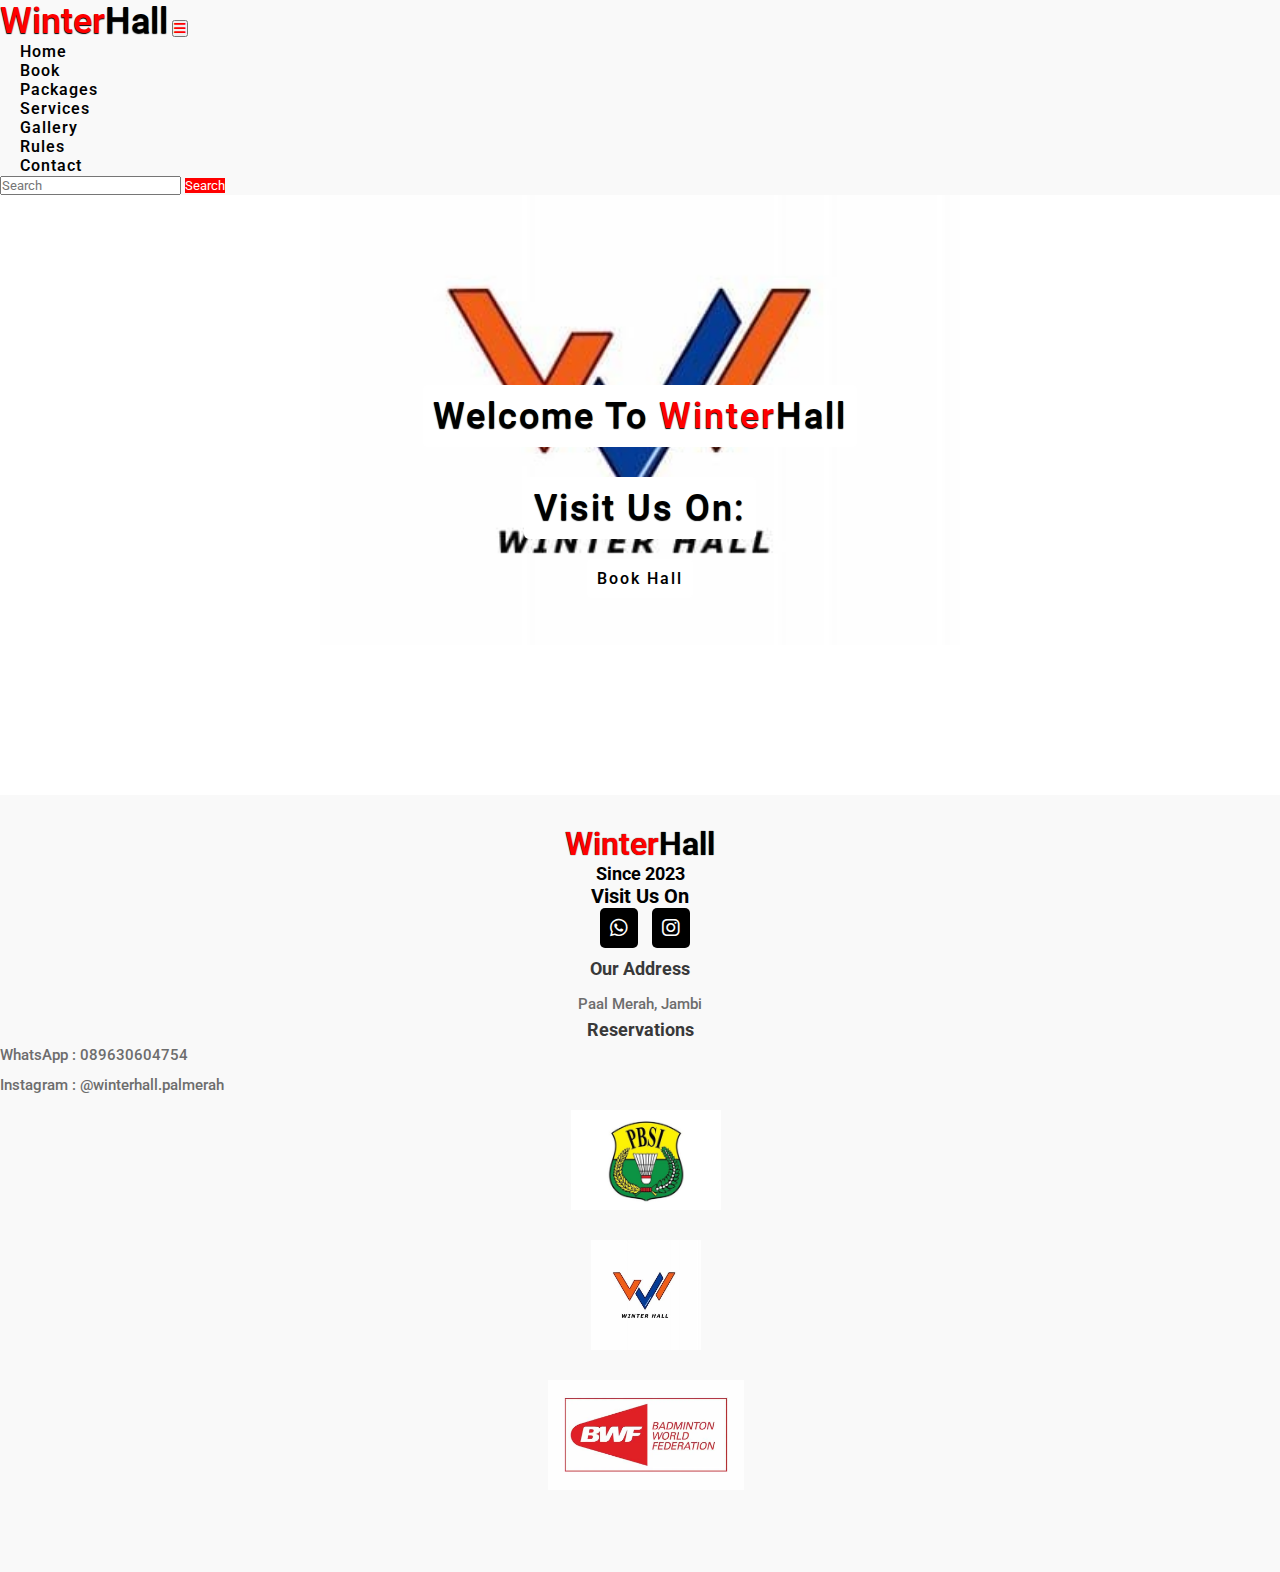
<file: home.html>
<html lang="en">
<head>
    <meta charset="UTF-8">
    <meta http-equiv="X-UA-Compatible" content="IE=edge">
    <meta name="viewport" content="width=device-width, initial-scale=1.0">
    <title>WinterHall Website</title>

    <link rel="stylesheet" href="style.css">

    <!-- Bootstrap Link -->
    <link href="https://cdn.jsdelivr.net/npm/bootstrap@5.0.2/dist/css/bootstrap.min.css" rel="stylesheet" integrity="sha384-EVSTQN3/azprG1Anm3QDgpJLIm9Nao0Yz1ztcQTwFspd3yD65VohhpuuCOmLASjC" crossorigin="anonymous">
    <!-- Bootstrap Link -->


    <!-- Font Awesome Cdn -->
    <link rel="stylesheet" href="https://cdnjs.cloudflare.com/ajax/libs/font-awesome/6.2.1/css/all.min.css">
    <!-- Font Awesome Cdn -->


    <!-- Google Fonts -->
    <link rel="preconnect" href="https://fonts.googleapis.com">
    <link rel="preconnect" href="https://fonts.gstatic.com" crossorigin>
    <link href="https://fonts.googleapis.com/css2?family=Roboto:wght@500&display=swap" rel="stylesheet">
    <!-- Google Fonts -->

</head>
<body>
    
    <!-- Navbar Start -->
    <nav class="navbar navbar-expand-lg" id="navbar">
        <div class="container">
          <a class="navbar-brand" href="index.html" id="logo"><span>Winter</span>Hall</a>
          <button class="navbar-toggler" type="button" data-bs-toggle="collapse" data-bs-target="#mynavbar">
            <span><i class="fa-solid fa-bars"></i></span>
          </button>
          <div class="collapse navbar-collapse" id="mynavbar">
            <ul class="navbar-nav me-auto">
              <li class="nav-item">
                <a class="nav-link active" href="index.html">Home</a>
              </li>
              <li class="nav-item">
                <a class="nav-link" href="#book">Book</a>
              </li>
              <li class="nav-item">
                <a class="nav-link" href="#packages">Packages</a>
              </li>
              <li class="nav-item">
                <a class="nav-link" href="#services">Services</a>
              </li>
              <li class="nav-item">
                <a class="nav-link" href="#gallery">Gallery</a>
              </li>
              <li class="nav-item">
                <a class="nav-link" href="#about">Rules</a>
              </li>
              <li class="nav-item">
                <a class="nav-link" href="#contact">Contact</a>
              </li>
             
            </ul>
            <form class="d-flex">
              <input class="form-control me-2" type="text" placeholder="Search">
              <button class="btn btn-primary" type="button">Search</button>
            </form>
          </div>
        </div>
      </nav>
    <!-- Navbar End -->

    <!-- Home Section Start -->
    <div class="home">
        <div class="content">
            <h5><a class="navbar-brand" href="index.html" id="logo">Welcome To <span>Winter</span>Hall</a></h5>
            <h1><a class="navbar-brand" href="index.html" id="logo">Visit Us On: <span class="changecontent"></span></a></h1>
            
            <a href="#book">Book Hall</a>
        </div>
    </div>
    <!-- Home Section End -->

    <!-- Footer Start -->
      <section class="contact" id="contact">
      <div id="footer">
        <div class="footer_content">
            <div class="container">
                <div class="row">
                  <div class="col">
        <h1><span>Winter</span>Hall</h1>
        <h2>Since 2023</h2>
        <p><b>Visit Us On</b></p>
        <div class="social-links">
          <i class="fa-brands fa-whatsapp"></i>
          <i class="fa-brands fa-instagram"></i>
     
            <!-- Address -->
            <div class="row footer_row">
            <div class="col-lg-3">
              <div class="footer_title">Our Address</div>
              <div class="footer_list">
                <ul>
                  <li>Paal Merah, Jambi</li>
                </ul>
              </div>
            </div>
    
            <!-- Reservations -->
            <div class="col-lg-3">
              <div class="footer_title">Reservations</div>
              <div class="footer_list1">
                <ul>
                  <li>WhatsApp : 089630604754</li>
                  <li>Instagram : @winterhall.palmerah</li>
                </ul>
              </div>
            </div>
    
            <!-- Footer images -->
            <div class="col-lg-3">
              <div class="certificates d-flex flex-row align-items-start justify-content-lg-between justify-content-start flex-lg-nowrap flex-wrap">
                <div class="cert"><img src="images/pbsi logo.jpg" alt="" height="100px"></div>
                <div class="cert"><img src="images/logo winterhall.jpeg" alt="" height="110px"></div>
                <div class="cert"><img src="images/bwf logo.webp" alt="" height="110px"></div>
              </div>
            </div>
          </div>
        </div>
      </div>
    </div>
    </div>
</div>
</div>
</div>
</section>
</footer>   
      <!-- Footer End -->
  
    <script src="https://cdn.jsdelivr.net/npm/bootstrap@5.0.2/dist/js/bootstrap.bundle.min.js" integrity="sha384-MrcW6ZMFYlzcLA8Nl+NtUVF0sA7MsXsP1UyJoMp4YLEuNSfAP+JcXn/tWtIaxVXM" crossorigin="anonymous"></script>

</body>
</html>
</file>
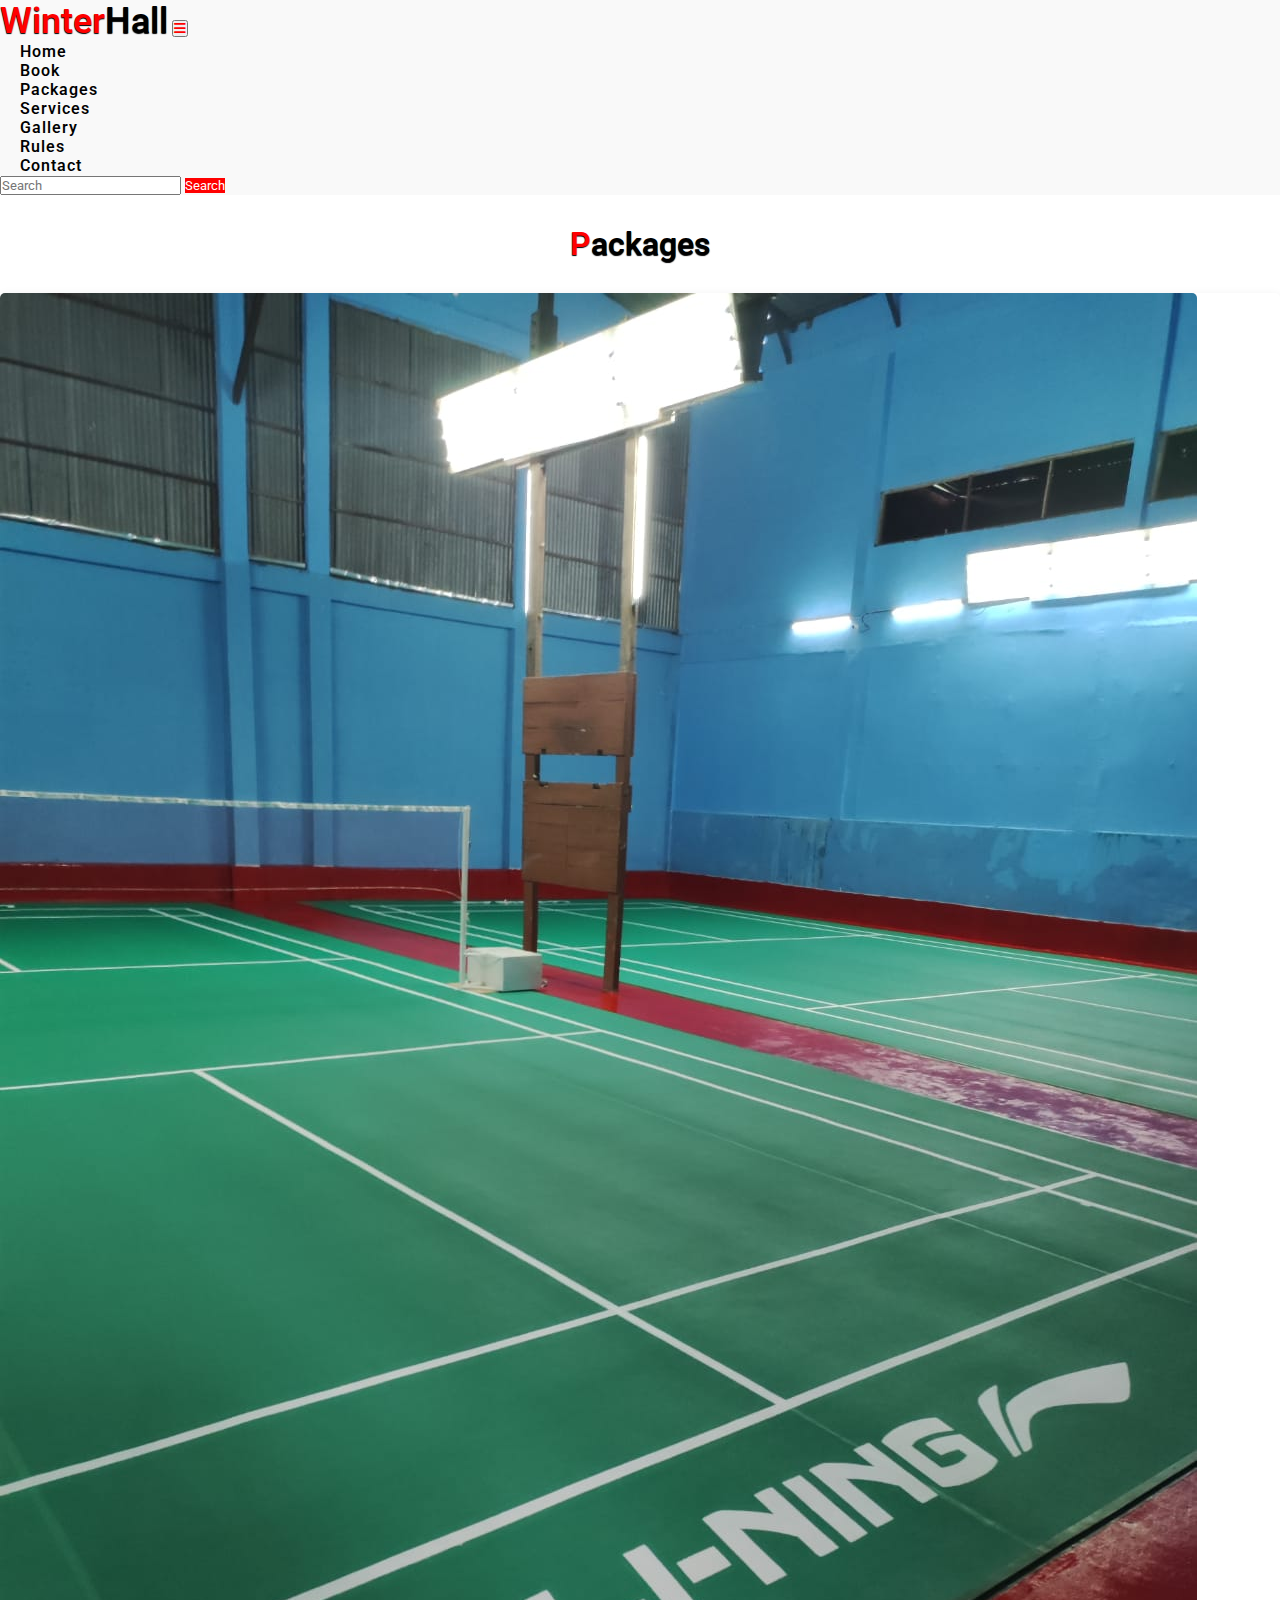
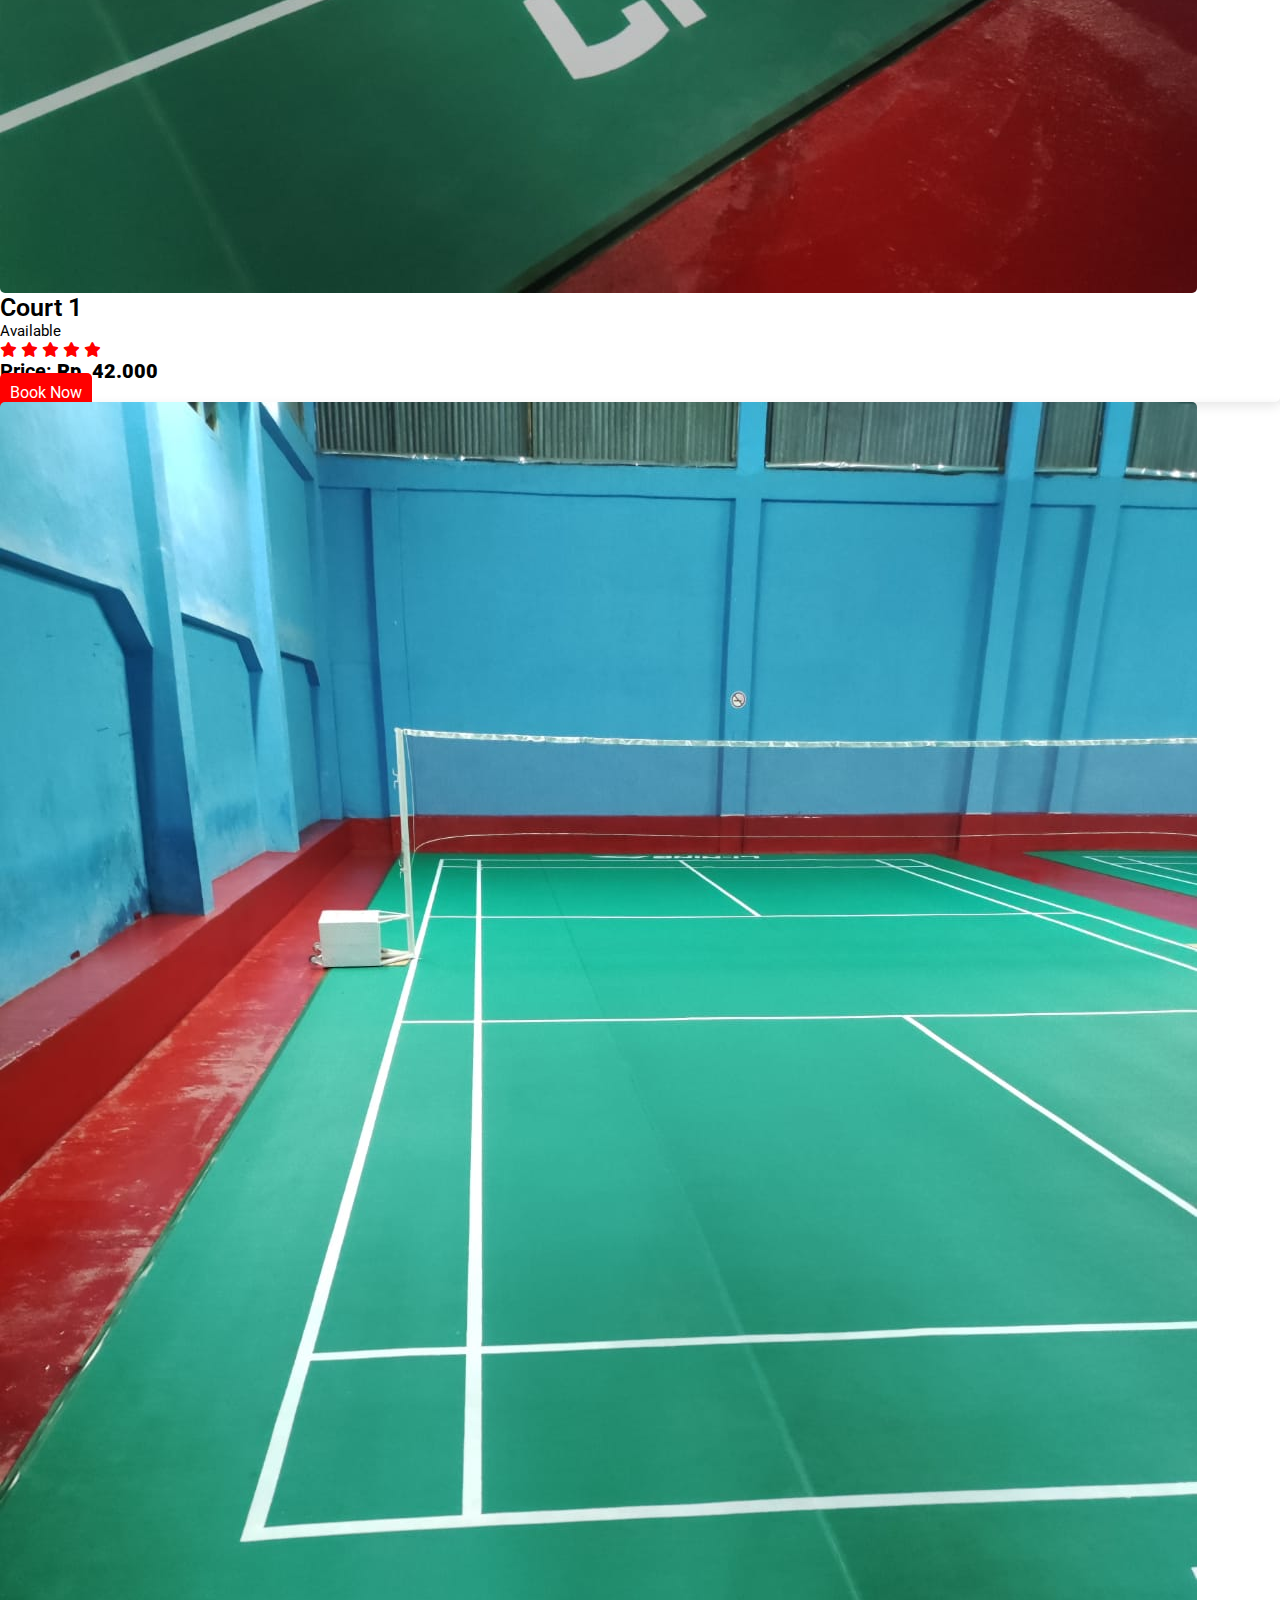
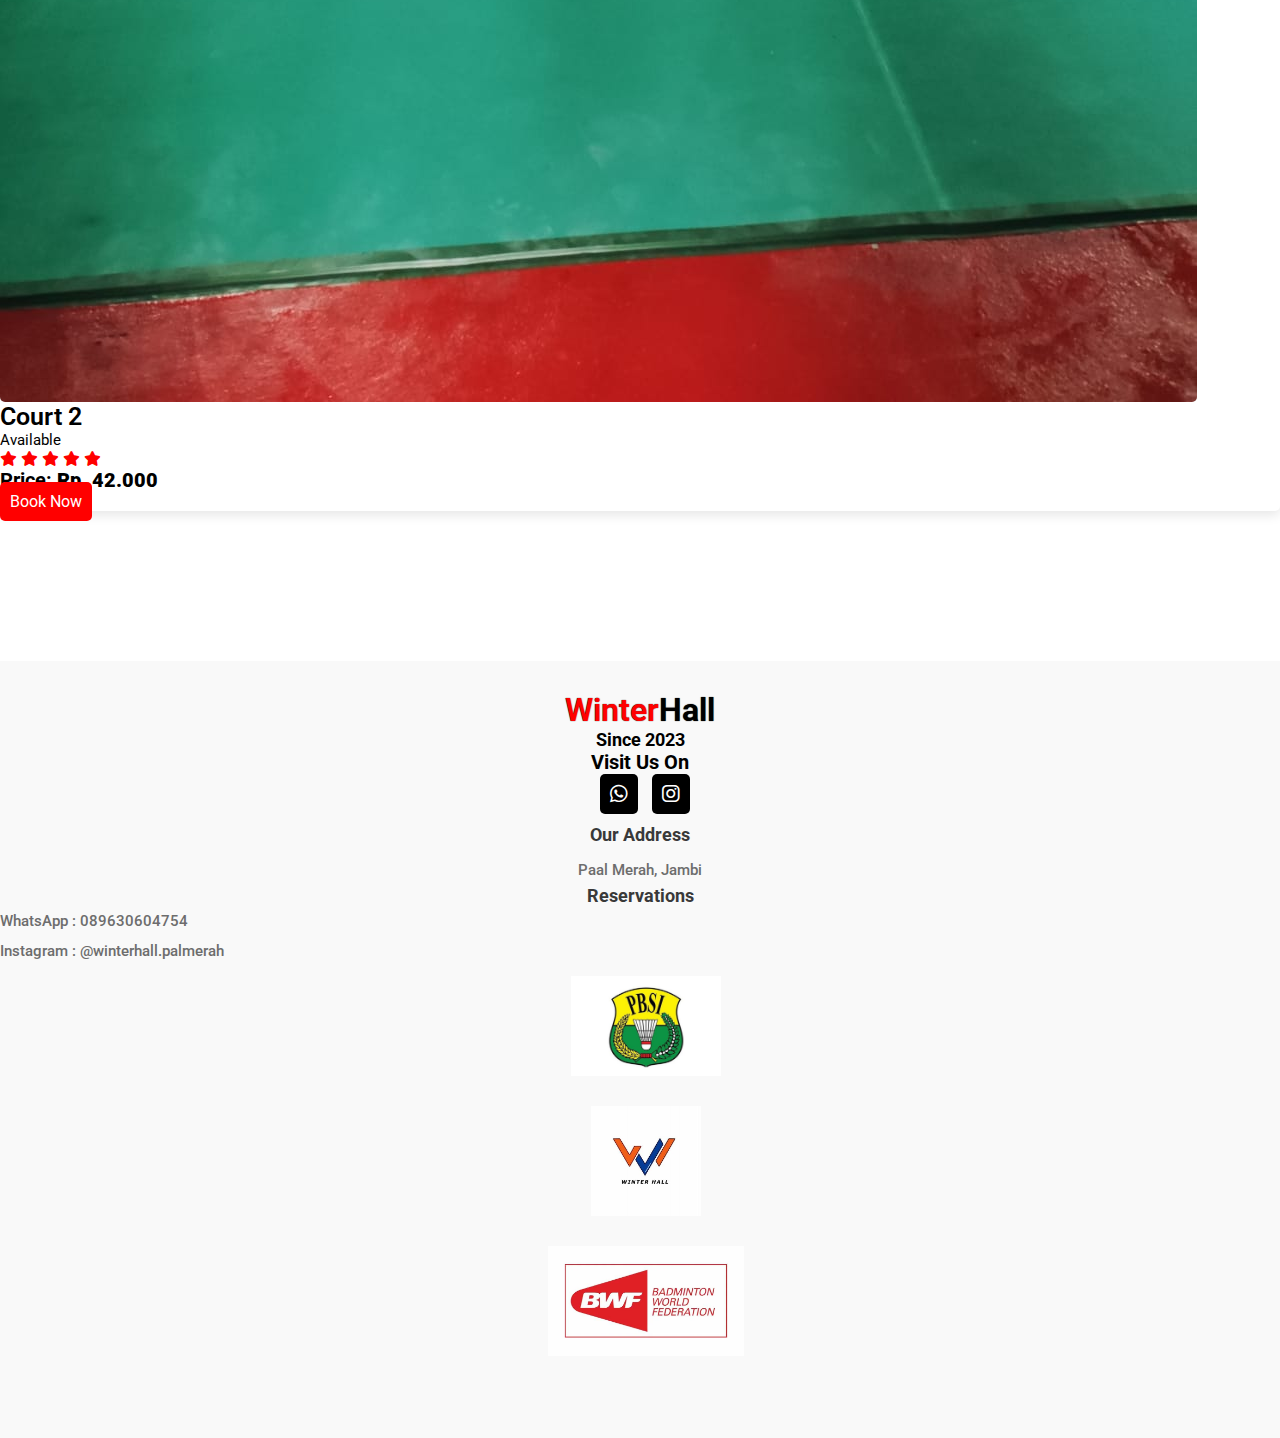
<file: packages.html>
<html lang="en">
<head>
    <meta charset="UTF-8">
    <meta http-equiv="X-UA-Compatible" content="IE=edge">
    <meta name="viewport" content="width=device-width, initial-scale=1.0">
    <title>WinterHall Website</title>

    <link rel="stylesheet" href="style.css">

    <!-- Bootstrap Link -->
    <link href="https://cdn.jsdelivr.net/npm/bootstrap@5.0.2/dist/css/bootstrap.min.css" rel="stylesheet" integrity="sha384-EVSTQN3/azprG1Anm3QDgpJLIm9Nao0Yz1ztcQTwFspd3yD65VohhpuuCOmLASjC" crossorigin="anonymous">
    <!-- Bootstrap Link -->


    <!-- Font Awesome Cdn -->
    <link rel="stylesheet" href="https://cdnjs.cloudflare.com/ajax/libs/font-awesome/6.2.1/css/all.min.css">
    <!-- Font Awesome Cdn -->


    <!-- Google Fonts -->
    <link rel="preconnect" href="https://fonts.googleapis.com">
    <link rel="preconnect" href="https://fonts.gstatic.com" crossorigin>
    <link href="https://fonts.googleapis.com/css2?family=Roboto:wght@500&display=swap" rel="stylesheet">
    <!-- Google Fonts -->

</head>
<body>
    
    <!-- Navbar Start -->
    <nav class="navbar navbar-expand-lg" id="navbar">
        <div class="container">
          <a class="navbar-brand" href="index.html" id="logo"><span>Winter</span>Hall</a>
          <button class="navbar-toggler" type="button" data-bs-toggle="collapse" data-bs-target="#mynavbar">
            <span><i class="fa-solid fa-bars"></i></span>
          </button>
          <div class="collapse navbar-collapse" id="mynavbar">
            <ul class="navbar-nav me-auto">
              <li class="nav-item">
                <a class="nav-link active" href="index.html">Home</a>
              </li>
              <li class="nav-item">
                <a class="nav-link" href="#book">Book</a>
              </li>
              <li class="nav-item">
                <a class="nav-link" href="#packages">Packages</a>
              </li>
              <li class="nav-item">
                <a class="nav-link" href="#services">Services</a>
              </li>
              <li class="nav-item">
                <a class="nav-link" href="#gallery">Gallery</a>
              </li>
              <li class="nav-item">
                <a class="nav-link" href="#about">Rules</a>
              </li>
              <li class="nav-item">
                <a class="nav-link" href="#contact">Contact</a>
              </li>
             
            </ul>
            <form class="d-flex">
              <input class="form-control me-2" type="text" placeholder="Search">
              <button class="btn btn-primary" type="button">Search</button>
            </form>
          </div>
        </div>
      </nav>
    <!-- Navbar End -->

    <!-- Section Packages Start -->
    <section class="packages" id="packages">
        <div class="container">
          
          <div class="main-txt">
            <h1><span>P</span>ackages</h1>
          </div>
  
          <div class="row" style="margin-top: 30px;">
  
            <div class="col-md-4 py-3 py-md-0">
  
              <div class="card">
                <img src="./images/lapangan1.jpeg" alt="">
                <div class="card-body">
                  <h3>Court 1</h3>
                  <p>Available</p>
                  <div class="star">
                    <i class="fa-solid fa-star checked"></i>
                    <i class="fa-solid fa-star checked"></i>
                    <i class="fa-solid fa-star checked"></i>
                    <i class="fa-solid fa-star checked"></i>
                    <i class="fa-solid fa-star checked"></i>
                  </div>
                  <h6>Price: <strong>Rp. 42.000</strong></h6>
                  <a href="#book">Book Now</a>
                </div>
              </div>
  
            </div>
            <div class="col-md-4 py-3 py-md-0">
  
  
              <div class="card">
                <img src="./images/lapangan3.jpeg" alt="">
                <div class="card-body">
                  <h3>Court 2</h3>
                  <p>Available</p>
                  <div class="star">
                    <i class="fa-solid fa-star checked"></i>
                    <i class="fa-solid fa-star checked"></i>
                    <i class="fa-solid fa-star checked"></i>
                    <i class="fa-solid fa-star checked"></i>
                    <i class="fa-solid fa-star checked"></i>
                  </div>
                  <h6>Price: <strong>Rp. 42.000</strong></h6>
                  <a href="#book">Book Now</a>
                </div>
              </div>
  
            </div>
          </div>
          </div>
        </div>
      </section>
    <!-- Section Packages End -->
  
    <!-- Footer Start -->
      <section class="contact" id="contact">
      <div id="footer">
        <div class="footer_content">
            <div class="container">
                <div class="row">
                  <div class="col">
        <h1><span>Winter</span>Hall</h1>
        <h2>Since 2023</h2>
        <p><b>Visit Us On</b></p>
        <div class="social-links">
          <i class="fa-brands fa-whatsapp"></i>
          <i class="fa-brands fa-instagram"></i>
     
            <!-- Address -->
            <div class="row footer_row">
            <div class="col-lg-3">
              <div class="footer_title">Our Address</div>
              <div class="footer_list">
                <ul>
                  <li>Paal Merah, Jambi</li>
                </ul>
              </div>
            </div>
    
            <!-- Reservations -->
            <div class="col-lg-3">
              <div class="footer_title">Reservations</div>
              <div class="footer_list1">
                <ul>
                  <li>WhatsApp : 089630604754</li>
                  <li>Instagram : @winterhall.palmerah</li>
                </ul>
              </div>
            </div>
    
            <!-- Footer images -->
            <div class="col-lg-3">
              <div class="certificates d-flex flex-row align-items-start justify-content-lg-between justify-content-start flex-lg-nowrap flex-wrap">
                <div class="cert"><img src="images/pbsi logo.jpg" alt="" height="100px"></div>
                <div class="cert"><img src="images/logo winterhall.jpeg" alt="" height="110px"></div>
                <div class="cert"><img src="images/bwf logo.webp" alt="" height="110px"></div>
              </div>
            </div>
          </div>
        </div>
      </div>
    </div>
    </div>
</div>
</div>
</div>
</section>
</footer>   
      <!-- Footer End -->
  
    <script src="https://cdn.jsdelivr.net/npm/bootstrap@5.0.2/dist/js/bootstrap.bundle.min.js" integrity="sha384-MrcW6ZMFYlzcLA8Nl+NtUVF0sA7MsXsP1UyJoMp4YLEuNSfAP+JcXn/tWtIaxVXM" crossorigin="anonymous"></script>

</body>
</html>
</file>
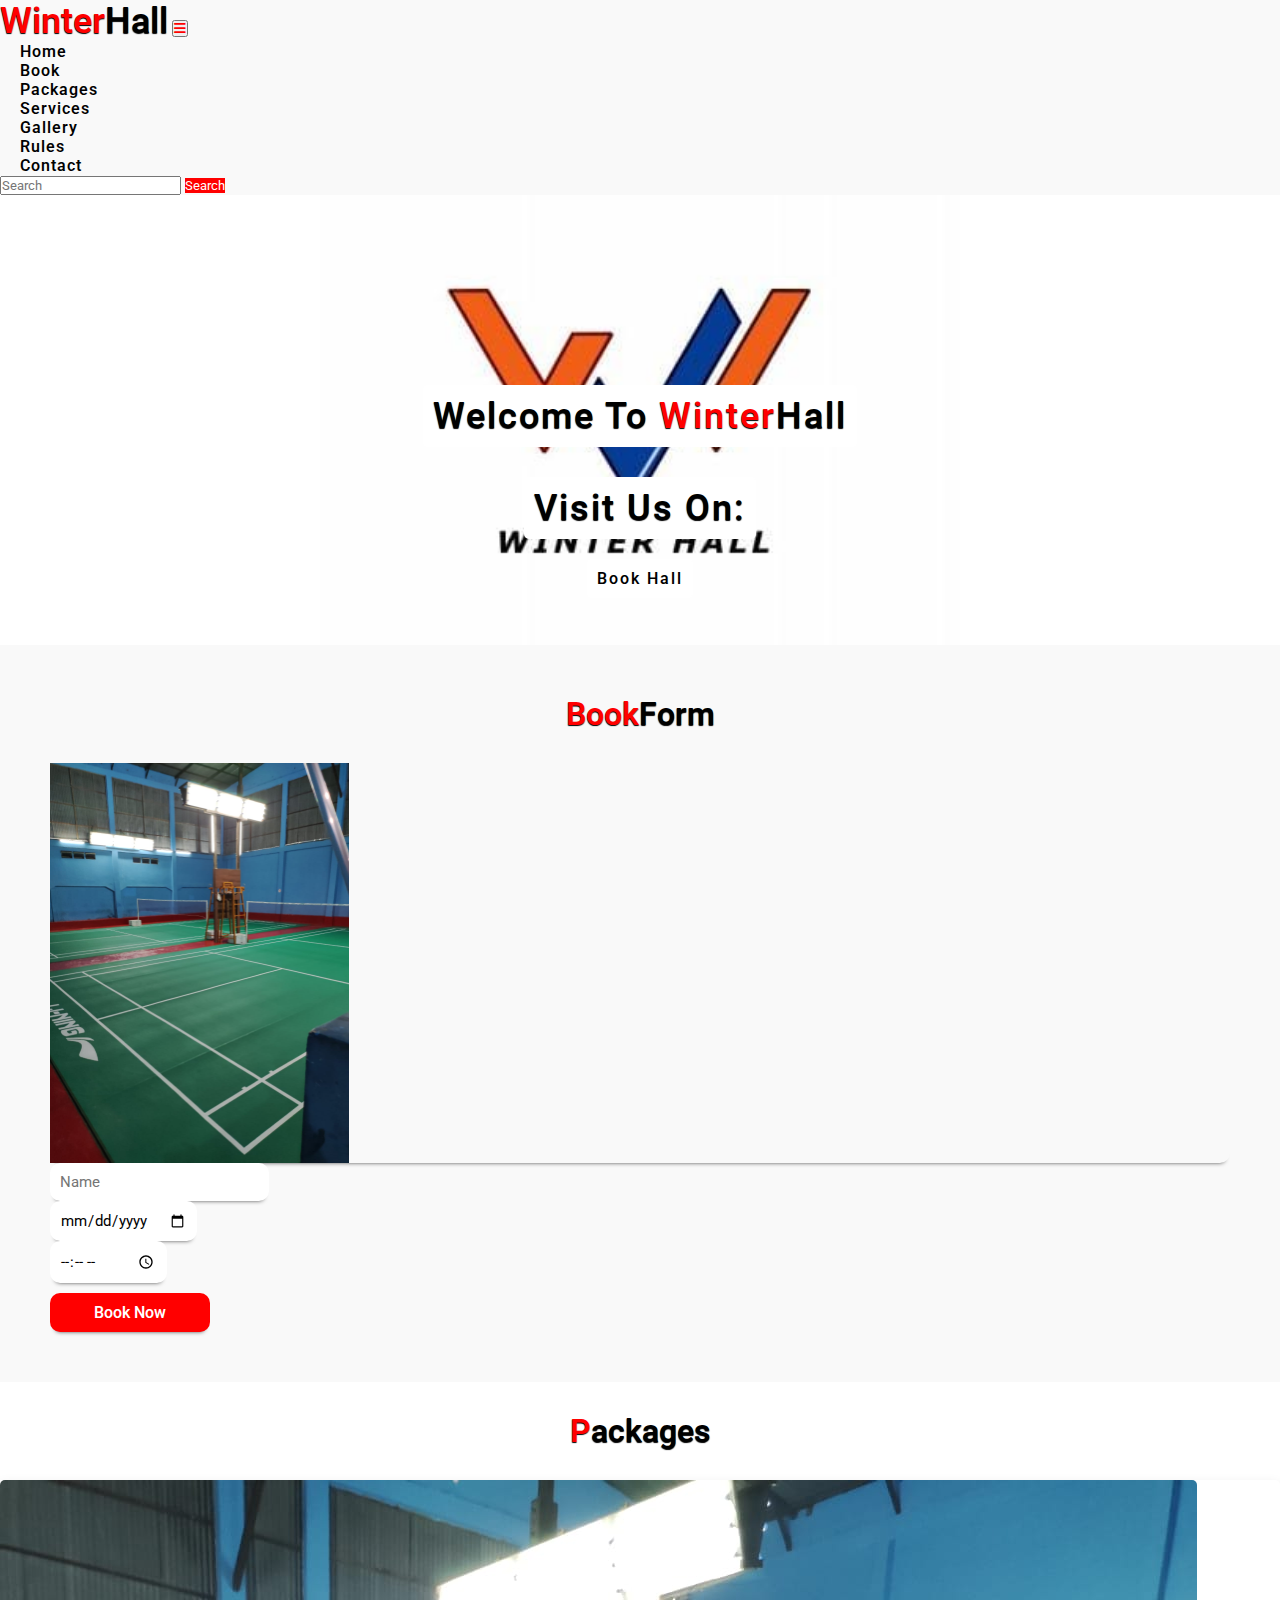
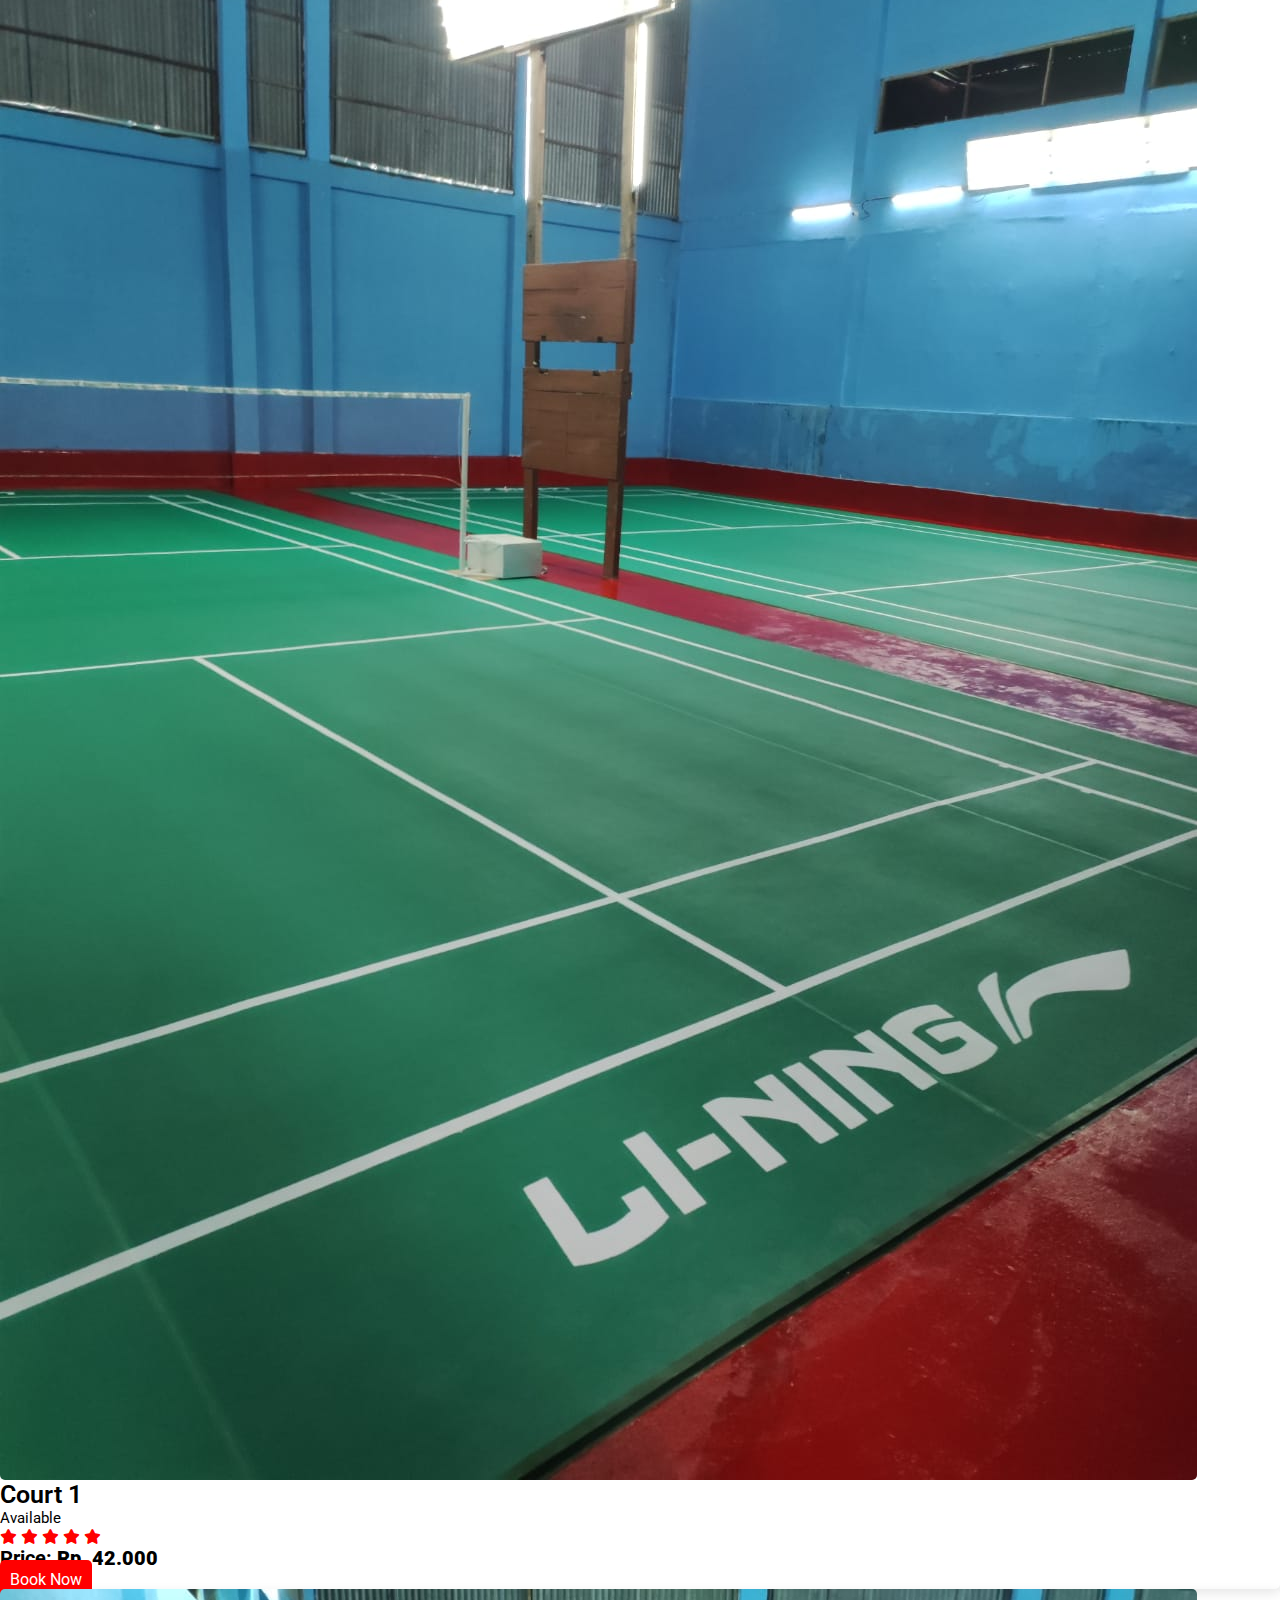
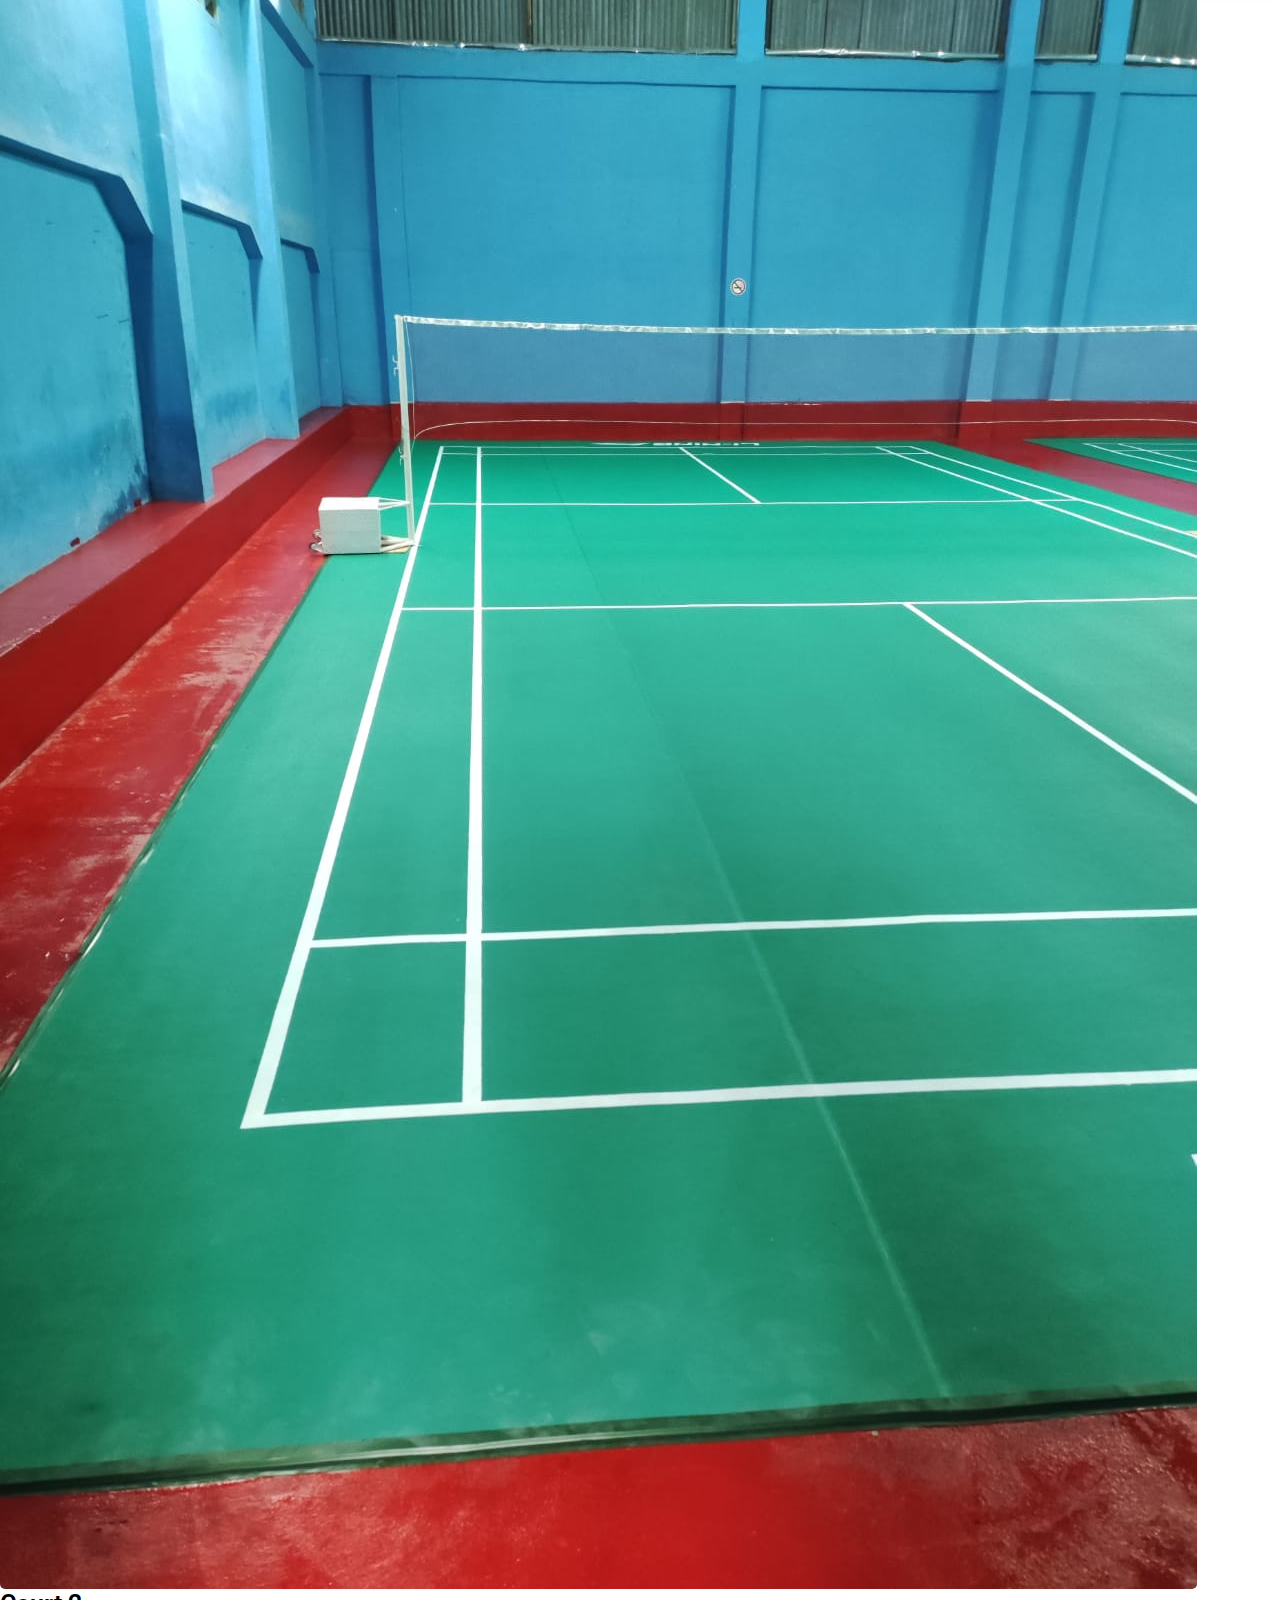
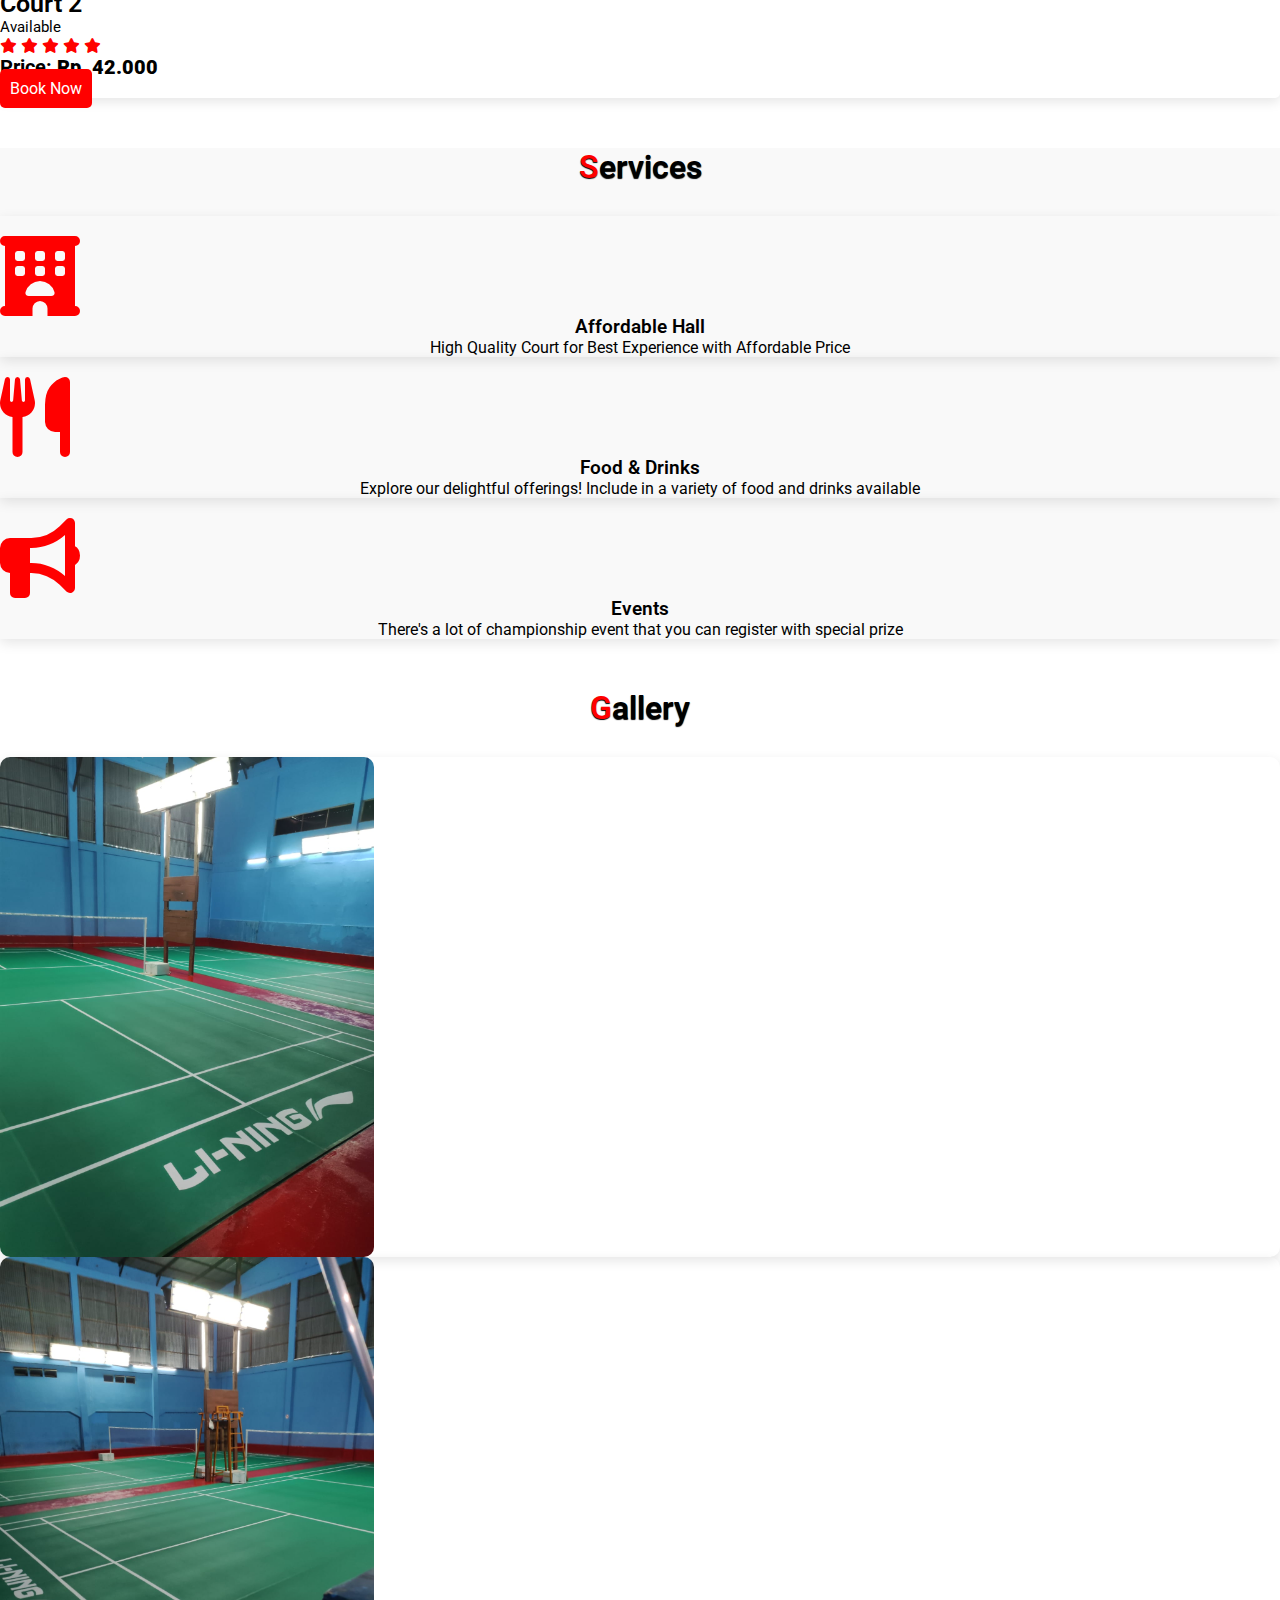
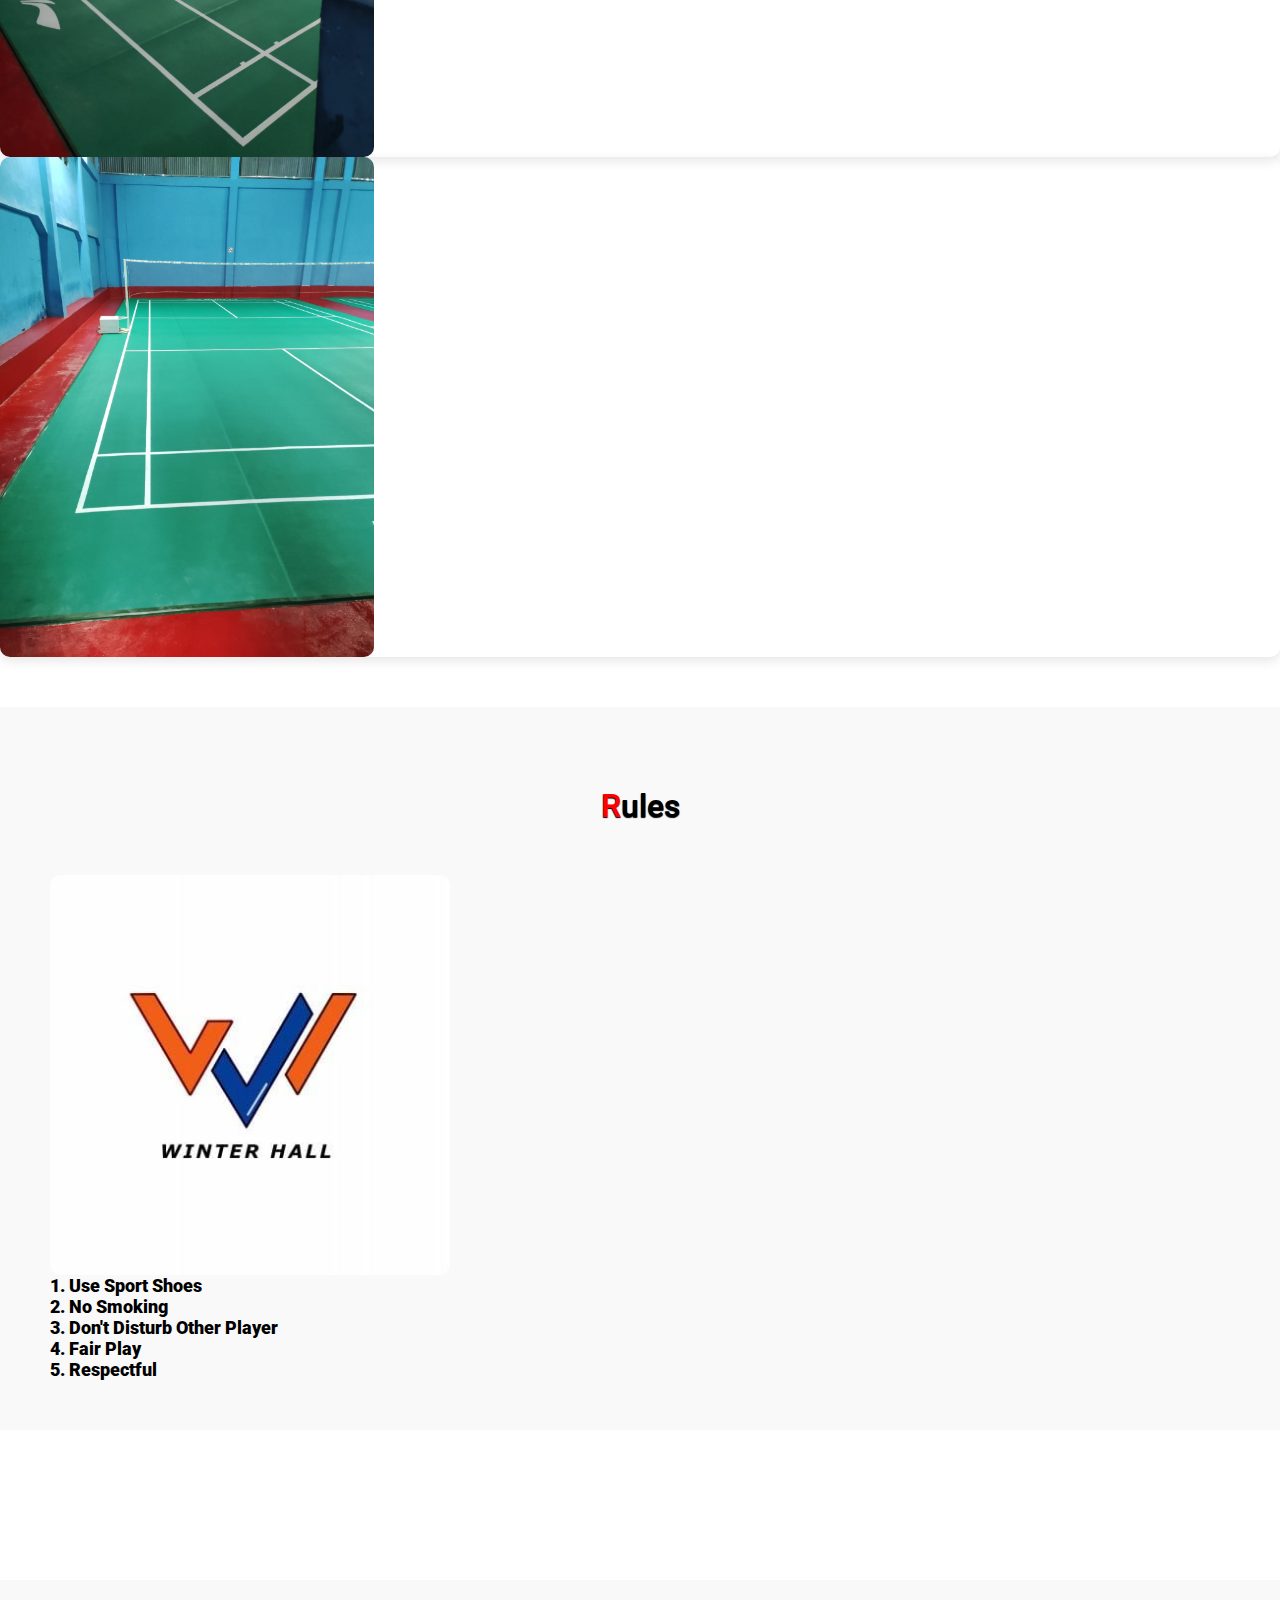
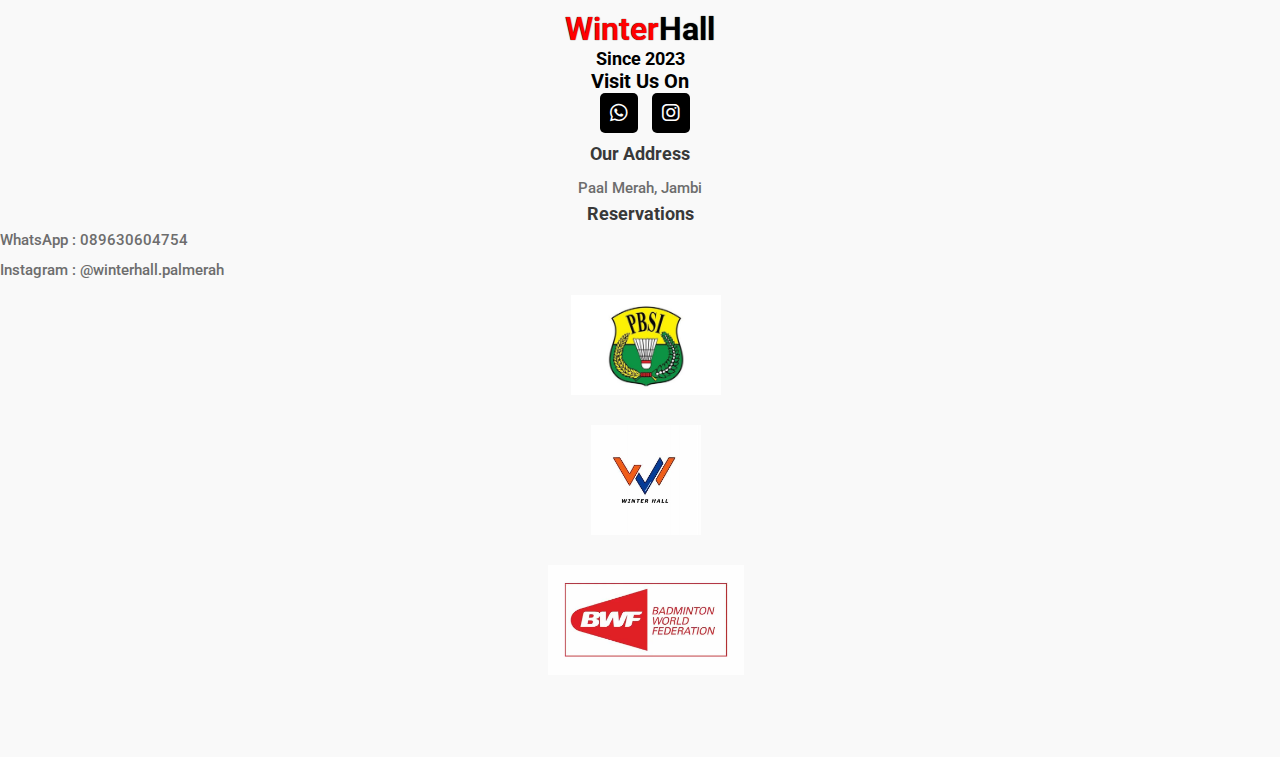
<file: rules.html>
<html lang="en">
<head>
    <meta charset="UTF-8">
    <meta http-equiv="X-UA-Compatible" content="IE=edge">
    <meta name="viewport" content="width=device-width, initial-scale=1.0">
    <title>WinterHall Website</title>

    <link rel="stylesheet" href="style.css">

    <!-- Bootstrap Link -->
    <link href="https://cdn.jsdelivr.net/npm/bootstrap@5.0.2/dist/css/bootstrap.min.css" rel="stylesheet" integrity="sha384-EVSTQN3/azprG1Anm3QDgpJLIm9Nao0Yz1ztcQTwFspd3yD65VohhpuuCOmLASjC" crossorigin="anonymous">
    <!-- Bootstrap Link -->


    <!-- Font Awesome Cdn -->
    <link rel="stylesheet" href="https://cdnjs.cloudflare.com/ajax/libs/font-awesome/6.2.1/css/all.min.css">
    <!-- Font Awesome Cdn -->


    <!-- Google Fonts -->
    <link rel="preconnect" href="https://fonts.googleapis.com">
    <link rel="preconnect" href="https://fonts.gstatic.com" crossorigin>
    <link href="https://fonts.googleapis.com/css2?family=Roboto:wght@500&display=swap" rel="stylesheet">
    <!-- Google Fonts -->

</head>
<body>
    
    <!-- Navbar Start -->
    <nav class="navbar navbar-expand-lg" id="navbar">
        <div class="container">
          <a class="navbar-brand" href="index.html" id="logo"><span>Winter</span>Hall</a>
          <button class="navbar-toggler" type="button" data-bs-toggle="collapse" data-bs-target="#mynavbar">
            <span><i class="fa-solid fa-bars"></i></span>
          </button>
          <div class="collapse navbar-collapse" id="mynavbar">
            <ul class="navbar-nav me-auto">
              <li class="nav-item">
                <a class="nav-link active" href="index.html">Home</a>
              </li>
              <li class="nav-item">
                <a class="nav-link" href="#book">Book</a>
              </li>
              <li class="nav-item">
                <a class="nav-link" href="#packages">Packages</a>
              </li>
              <li class="nav-item">
                <a class="nav-link" href="#services">Services</a>
              </li>
              <li class="nav-item">
                <a class="nav-link" href="#gallery">Gallery</a>
              </li>
              <li class="nav-item">
                <a class="nav-link" href="#about">Rules</a>
              </li>
              <li class="nav-item">
                <a class="nav-link" href="#contact">Contact</a>
              </li>
             
            </ul>
            <form class="d-flex">
              <input class="form-control me-2" type="text" placeholder="Search">
              <button class="btn btn-primary" type="button">Search</button>
            </form>
          </div>
        </div>
      </nav>
    <!-- Navbar End -->

    <!-- Home Section Start -->
    <div class="home">
        <div class="content">
            <h5><a class="navbar-brand" href="index.html" id="logo">Welcome To <span>Winter</span>Hall</a></h5>
            <h1><a class="navbar-brand" href="index.html" id="logo">Visit Us On: <span class="changecontent"></span></a></h1>
            
            <a href="#book">Book Hall</a>
        </div>
    </div>
    <!-- Home Section End -->

    <!-- Section Book Start -->
    <section class="book" id="book">
        <div class="container">
  
          <div class="main-text">
            <h1><span>Book</span>Form</h1>
          </div>
          
          <div class="row">
  
            <div class="col-md-6 py-3 py-md-0">
              <div class="card">
                <img src="./images/lapangan2.jpeg" alt="" style="height: 400px;">
              </div>
            </div>
  
            <div class="col-md-6 py-3 py-md-0">
              <form action="#">
  
                <input type="text" class="form-control" placeholder="Name" required><br>
                <input type="date" class="form-control" placeholder="Book Date" required><br>
                <input type="time" class="form-control" placeholder="Book Time" required><br>
                <input type="submit" value="Book Now" class="submit" required>
  
              </form>
            </div>
  
          </div>
        </div>
      </section>
    <!-- Section Book End -->

    <!-- Section Packages Start -->
    <section class="packages" id="packages">
        <div class="container">
          
          <div class="main-txt">
            <h1><span>P</span>ackages</h1>
          </div>
  
          <div class="row" style="margin-top: 30px;">
  
            <div class="col-md-4 py-3 py-md-0">
  
              <div class="card">
                <img src="./images/lapangan1.jpeg" alt="">
                <div class="card-body">
                  <h3>Court 1</h3>
                  <p>Available</p>
                  <div class="star">
                    <i class="fa-solid fa-star checked"></i>
                    <i class="fa-solid fa-star checked"></i>
                    <i class="fa-solid fa-star checked"></i>
                    <i class="fa-solid fa-star checked"></i>
                    <i class="fa-solid fa-star checked"></i>
                  </div>
                  <h6>Price: <strong>Rp. 42.000</strong></h6>
                  <a href="#book">Book Now</a>
                </div>
              </div>
  
            </div>
            <div class="col-md-4 py-3 py-md-0">
  
  
              <div class="card">
                <img src="./images/lapangan3.jpeg" alt="">
                <div class="card-body">
                  <h3>Court 2</h3>
                  <p>Available</p>
                  <div class="star">
                    <i class="fa-solid fa-star checked"></i>
                    <i class="fa-solid fa-star checked"></i>
                    <i class="fa-solid fa-star checked"></i>
                    <i class="fa-solid fa-star checked"></i>
                    <i class="fa-solid fa-star checked"></i>
                  </div>
                  <h6>Price: <strong>Rp. 42.000</strong></h6>
                  <a href="#book">Book Now</a>
                </div>
              </div>
  
            </div>
          </div>
          </div>
        </div>
      </section>
    <!-- Section Packages End -->

    <!-- Section Services Start -->
    <section class="services" id="services">
        <div class="container">
  
          <div class="main-txt">
            <h1><span>S</span>ervices</h1>
          </div>
  
          <div class="row" style="margin-top: 30px;">
  
            <div class="col-md-4 py-3 py-md-0">
  
              <div class="card">
                <i class="fas fa-hotel"></i>
                <div class="card-body">
                  <h3>Affordable Hall</h3>
                  <p>High Quality Court for Best Experience with Affordable Price</p>
                </div>
              </div>
  
            </div>
            <div class="col-md-4 py-3 py-md-0">
  
              <div class="card">
                <i class="fas fa-utensils"></i>
                <div class="card-body">
                  <h3>Food & Drinks</h3>
                  <p>Explore our delightful offerings! Include in a variety of food and drinks available</p>
                </div>
              </div>
  
            </div>
            <div class="col-md-4 py-3 py-md-0">
  
              <div class="card">
                <i class="fas fa-bullhorn"></i>
                <div class="card-body">
                  <h3>Events</h3>
                  <p>There's a lot of championship event that you can register with special prize</p>
                </div>
              </div>
  
            </div>
          </div>
          </div>
        </div>
      </section>
    <!-- Section Services End -->
  
    <!-- Section Gallery Start -->
      <section class="gallery" id="gallery">
        <div class="container">
  
          <div class="main-txt">
            <h1><span>G</span>allery</h1>
          </div>
  
          <div class="row" style="margin-top: 30px;">
            <div class="col-md-4 py-3 py-md-0">
              <div class="card">
                <img src="./images/lapangan1.jpeg" alt="" height="500px">
              </div>
            </div>
            <div class="col-md-4 py-3 py-md-0">
              <div class="card">
                <img src="./images/lapangan2.jpeg" alt="" height="500px">
              </div>
            </div>
            <div class="col-md-4 py-3 py-md-0">
              <div class="card">
                <img src="./images/lapangan3.jpeg" alt="" height="500px">
              </div>
            </div>
          </div>
  
        </div>
      </section>
    <!-- Section Gallery End -->

    <!-- Rules Start -->
    <section class="about" id="about">
        <div class="container">
          <div class="main-txt">
            <h1><span>R</span>ules</h1>
          </div>
  
          <div class="row" style="margin-top: 50px;">
            <div class="col-md-6 py-3 py-md-0">
              <div class="card">
                <img src="./images/logo winterhall.jpeg" alt="">
              </div>
            </div>
  
            <div class="col-md-6 py-3 py-md-0">
              <p>1. Use Sport Shoes</p>
              <p>2. No Smoking</p>
              <p>3. Don't Disturb Other Player</p>
              <p>4. Fair Play</p>
              <p>5. Respectful</p>
            </div>
          </div>
        </div>
      </section>
      <!-- Rules End -->
  
      <!-- Footer Start -->
      <section class="contact" id="contact">
      <div id="footer">
        <div class="footer_content">
            <div class="container">
                <div class="row">
                  <div class="col">
        <h1><span>Winter</span>Hall</h1>
        <h2>Since 2023</h2>
        <p><b>Visit Us On</b></p>
        <div class="social-links">
          <i class="fa-brands fa-whatsapp"></i>
          <i class="fa-brands fa-instagram"></i>
     
            <!-- Address -->
            <div class="row footer_row">
            <div class="col-lg-3">
              <div class="footer_title">Our Address</div>
              <div class="footer_list">
                <ul>
                  <li>Paal Merah, Jambi</li>
                </ul>
              </div>
            </div>
    
            <!-- Reservations -->
            <div class="col-lg-3">
              <div class="footer_title">Reservations</div>
              <div class="footer_list1">
                <ul>
                  <li>WhatsApp : 089630604754</li>
                  <li>Instagram : @winterhall.palmerah</li>
                </ul>
              </div>
            </div>
    
            <!-- Footer images -->
            <div class="col-lg-3">
              <div class="certificates d-flex flex-row align-items-start justify-content-lg-between justify-content-start flex-lg-nowrap flex-wrap">
                <div class="cert"><img src="images/pbsi logo.jpg" alt="" height="100px"></div>
                <div class="cert"><img src="images/logo winterhall.jpeg" alt="" height="110px"></div>
                <div class="cert"><img src="images/bwf logo.webp" alt="" height="110px"></div>
              </div>
            </div>
          </div>
        </div>
      </div>
    </div>
    </div>
</div>
</div>
</div>
</section>
</footer>   
      <!-- Footer End -->
  
    <script src="https://cdn.jsdelivr.net/npm/bootstrap@5.0.2/dist/js/bootstrap.bundle.min.js" integrity="sha384-MrcW6ZMFYlzcLA8Nl+NtUVF0sA7MsXsP1UyJoMp4YLEuNSfAP+JcXn/tWtIaxVXM" crossorigin="anonymous"></script>

</body>
</html>
</file>
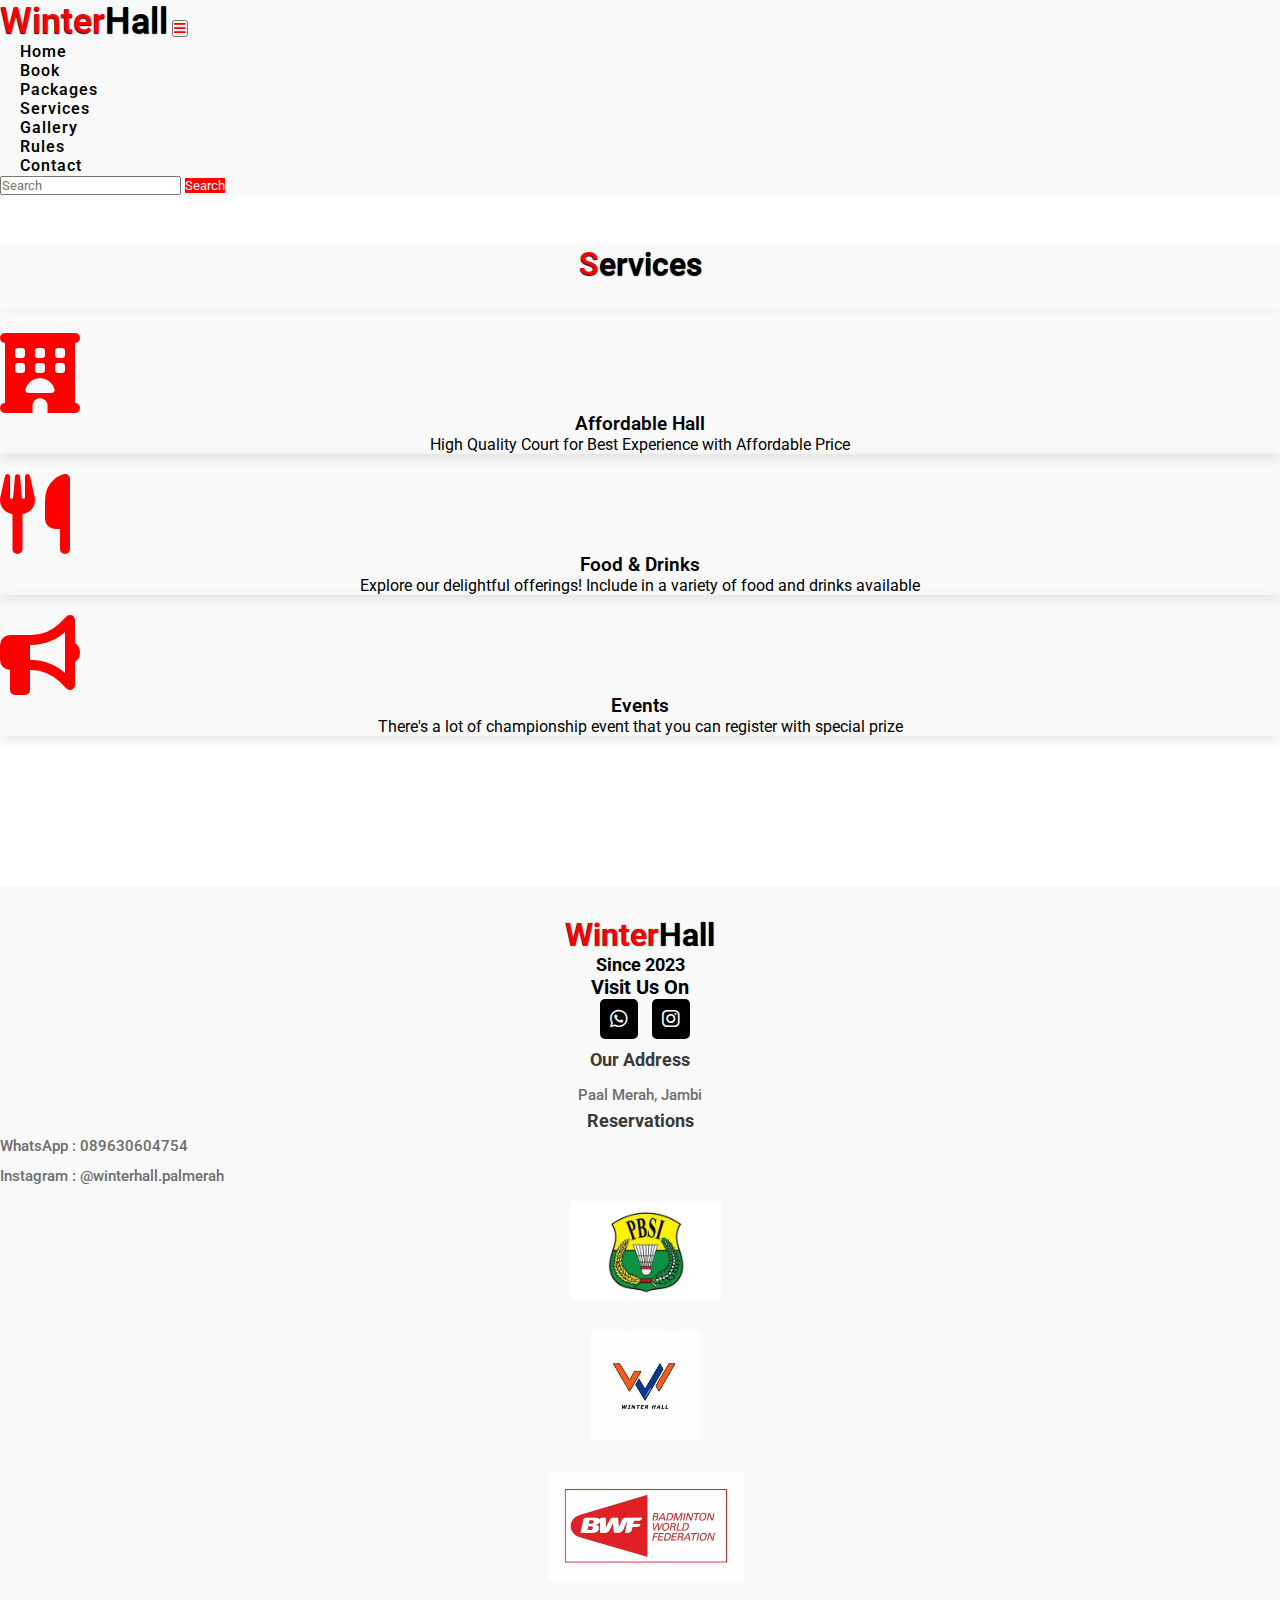
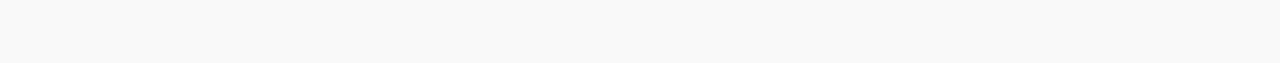
<file: service.html>
<html lang="en">
<head>
    <meta charset="UTF-8">
    <meta http-equiv="X-UA-Compatible" content="IE=edge">
    <meta name="viewport" content="width=device-width, initial-scale=1.0">
    <title>WinterHall Website</title>

    <link rel="stylesheet" href="style.css">

    <!-- Bootstrap Link -->
    <link href="https://cdn.jsdelivr.net/npm/bootstrap@5.0.2/dist/css/bootstrap.min.css" rel="stylesheet" integrity="sha384-EVSTQN3/azprG1Anm3QDgpJLIm9Nao0Yz1ztcQTwFspd3yD65VohhpuuCOmLASjC" crossorigin="anonymous">
    <!-- Bootstrap Link -->


    <!-- Font Awesome Cdn -->
    <link rel="stylesheet" href="https://cdnjs.cloudflare.com/ajax/libs/font-awesome/6.2.1/css/all.min.css">
    <!-- Font Awesome Cdn -->


    <!-- Google Fonts -->
    <link rel="preconnect" href="https://fonts.googleapis.com">
    <link rel="preconnect" href="https://fonts.gstatic.com" crossorigin>
    <link href="https://fonts.googleapis.com/css2?family=Roboto:wght@500&display=swap" rel="stylesheet">
    <!-- Google Fonts -->

</head>
<body>
    
    <!-- Navbar Start -->
    <nav class="navbar navbar-expand-lg" id="navbar">
        <div class="container">
          <a class="navbar-brand" href="index.html" id="logo"><span>Winter</span>Hall</a>
          <button class="navbar-toggler" type="button" data-bs-toggle="collapse" data-bs-target="#mynavbar">
            <span><i class="fa-solid fa-bars"></i></span>
          </button>
          <div class="collapse navbar-collapse" id="mynavbar">
            <ul class="navbar-nav me-auto">
              <li class="nav-item">
                <a class="nav-link active" href="index.html">Home</a>
              </li>
              <li class="nav-item">
                <a class="nav-link" href="#book">Book</a>
              </li>
              <li class="nav-item">
                <a class="nav-link" href="#packages">Packages</a>
              </li>
              <li class="nav-item">
                <a class="nav-link" href="#services">Services</a>
              </li>
              <li class="nav-item">
                <a class="nav-link" href="#gallery">Gallery</a>
              </li>
              <li class="nav-item">
                <a class="nav-link" href="#about">Rules</a>
              </li>
              <li class="nav-item">
                <a class="nav-link" href="#contact">Contact</a> 
              </li>
             
            </ul>
            <form class="d-flex">
              <input class="form-control me-2" type="text" placeholder="Search">
              <button class="btn btn-primary" type="button">Search</button>
            </form>
          </div>
        </div>
      </nav>
    <!-- Navbar End -->

    <!-- Section Services Start -->
    <section class="services" id="services">
        <div class="container">
  
          <div class="main-txt">
            <h1><span>S</span>ervices</h1>
          </div>
  
          <div class="row" style="margin-top: 30px;">
  
            <div class="col-md-4 py-3 py-md-0">
  
              <div class="card">
                <i class="fas fa-hotel"></i>
                <div class="card-body">
                  <h3>Affordable Hall</h3>
                  <p>High Quality Court for Best Experience with Affordable Price</p>
                </div>
              </div>
  
            </div>
            <div class="col-md-4 py-3 py-md-0">
  
              <div class="card">
                <i class="fas fa-utensils"></i>
                <div class="card-body">
                  <h3>Food & Drinks</h3>
                  <p>Explore our delightful offerings! Include in a variety of food and drinks available</p>
                </div>
              </div>
  
            </div>
            <div class="col-md-4 py-3 py-md-0">
  
              <div class="card">
                <i class="fas fa-bullhorn"></i>
                <div class="card-body">
                  <h3>Events</h3>
                  <p>There's a lot of championship event that you can register with special prize</p>
                </div>
              </div>
  
            </div>
          </div>
          </div>
        </div>
      </section>
    <!-- Section Services End -->
    
    <!-- Footer Start -->
      <section class="contact" id="contact">
      <div id="footer">
        <div class="footer_content">
            <div class="container">
                <div class="row">
                  <div class="col">
        <h1><span>Winter</span>Hall</h1>
        <h2>Since 2023</h2>
        <p><b>Visit Us On</b></p>
        <div class="social-links">
          <i class="fa-brands fa-whatsapp"></i>
          <i class="fa-brands fa-instagram"></i>
     
            <!-- Address -->
            <div class="row footer_row">
            <div class="col-lg-3">
              <div class="footer_title">Our Address</div>
              <div class="footer_list">
                <ul>
                  <li>Paal Merah, Jambi</li>
                </ul>
              </div>
            </div>
    
            <!-- Reservations -->
            <div class="col-lg-3">
              <div class="footer_title">Reservations</div>
              <div class="footer_list1">
                <ul>
                  <li>WhatsApp : 089630604754</li>
                  <li>Instagram : @winterhall.palmerah</li>
                </ul>
              </div>
            </div>
    
            <!-- Footer images -->
            <div class="col-lg-3">
              <div class="certificates d-flex flex-row align-items-start justify-content-lg-between justify-content-start flex-lg-nowrap flex-wrap">
                <div class="cert"><img src="images/pbsi logo.jpg" alt="" height="100px"></div>
                <div class="cert"><img src="images/logo winterhall.jpeg" alt="" height="110px"></div>
                <div class="cert"><img src="images/bwf logo.webp" alt="" height="110px"></div>
              </div>
            </div>
          </div>
        </div>
      </div>
    </div>
    </div>
</div>
</div>
</div>
</section>
</footer>   
      <!-- Footer End -->
  
    <script src="https://cdn.jsdelivr.net/npm/bootstrap@5.0.2/dist/js/bootstrap.bundle.min.js" integrity="sha384-MrcW6ZMFYlzcLA8Nl+NtUVF0sA7MsXsP1UyJoMp4YLEuNSfAP+JcXn/tWtIaxVXM" crossorigin="anonymous"></script>

</body>
</html>
</file>
<file: style.css>
*{
    margin: 0;
    padding: 0;
    box-sizing: border-box;
    text-decoration: none;
    list-style: none;
    scroll-behavior: smooth;
    font-family: 'Lato', 'roboto';
}

/* Navbar Start */
#navbar{
    background: #f9f9f9;
}
#logo{
    font-size: 36px;
    font-weight: 550;
    color: black;
    text-shadow: 0px 1px 1px black;
    margin-bottom: 5px;
}
#logo span{
    color: #ff0000;
}
.navbar-toggler span{
    color: #ff0000;
}
.navbar-nav{
    margin-left: 20px;
}
.nav-item .nav-link{
    font-size: 16px;
    font-weight: 550;
    color: black;
    letter-spacing: 1px;
    border-radius: 3px;
    transition: 1.0s ease;
}
.nav-item .nav-link:hover{
    background: #ff0000;
    color: white;
}
#navbar form button{
    background: rgb(255, 0, 0);
    color: white;
    border: none;
}
/* Navbar End */

/* Home Section Start */
.home{
    width: 50%;
    height: 450px;
    background-position: center; 
    margin-left: 25%;
    background-image: url(images/logo\ winterhall.jpeg);
    background-repeat: no-repeat;
    background-size: cover;
}
.home .content{
    text-align: center;
    padding-top: 200px;
}
.home .content h5{
    color: white;
    font-size: 38px;
    font-weight: 550;
    text-shadow: 0px 1px 1px black;
}
.home .content h1{
    color: white;
    font-size: 70px;
    font-weight: 550;
    text-shadow: 0px 1px 1px black;
    margin-top: 50px;
    margin-bottom: 40px;
}
.changecontent::after{
    content: ' ';
    color: #ff0000;
    text-shadow: 0px 1px 1px black;
    animation: changetext 20s infinite linear;
}
@keyframes changetext{
    0%{content: "Instagram @winterhall.palmerah";}
    10%{content: "WhatsApp : 089630604754";}
    20%{content: "Location : Paal Merah, Jambi";}
    30%{content: "Instagram @winterhall.palmerah";}
    40%{content: "WhatsApp : 089630604754";}
    50%{content: "Location : Paal Merah, Jambi";}
    60%{content: "Instagram @winterhall.palmerah";}
    70%{content: "WhatsApp : 089630604754";}
    80%{content: "Location : Paal Merah, Jambi";}
    90%{content: "Instagram @winterhall.palmerah";}
    100%{content: "WhatsApp : 089630604754";}
} 
.home .content p{
    color: white;
    font-size: 15px;
    font-weight: 600;
    text-shadow: 0px 1px 1px black;
    margin-bottom: 30px;
    margin-top: 5px;
}
.home .content a{
    padding: 10px;
    background: white;
    color: black;
    letter-spacing: 2px;
    font-weight: 550;
    border-radius: 5px;
    text-decoration: none;
    transition: 0.5s;
}
.home .content a:hover{
    background: #ff0000;
    color: white;
}
@media (max-width:850px){
    .home{
        background-position: 50%;
    }
}
@media (max-width:450px){
    .home .content h5{
        font-size: 25px;
    }
    .home .content h1{
        font-size: 38px;
    }
    .home .content p{
        font-size: 13px;
    }
}
/* Home Section End */

/* Section Book Start */
.book{
    background: #f9f9f9;
    padding: 50px;
}
.main-text h1{
    text-align: center;
    text-shadow: 0px 1px 1px black;
    font-weight: 600;
}
.main-text h1 span{
    color: #ff0000;
}
.book .card{
    border-radius: 10px;
    box-shadow: 0px 5px 5px -6px black;
}
.book .row{
    margin-top: 30px;
}
.book form input{
    padding: 10px;
    color: black;
    border: none;
    outline: none;
    font-size: 15px;
    border-radius: 10px;
    box-shadow: 0px 5px 5px -6px black;
}
.book .submit{
    width: 160px;
    font-size: 16px;
    font-weight: 550;
    background: #ff0000;
    color: white;
    margin-top: 10px;
    transition: 0.5s;
}
.book .submit:hover{
    width: 170px;
}
@media (max-width:765px){
    .book{
        padding: 0;
    }
    .main-text h1{
        padding: 20px;
    }
}
/* Section Book End */

/* Section Packages Start */
.main-txt h1{
    text-align: center;
    margin-top: 30px;
    font-weight: 600;
    text-shadow: 0px 1px 1px black;
}
.main-txt h1 span{
    color: #ff0000;
}
.packages .card{
    border-radius: 5px;
    border: none;
    box-shadow: rgba(0,0,0,0.1) 0px 4px 12px;
}
.packages .card img{
    border-radius: 5px;
}
.packages .card .card-body{
    background: transparent;
}
.packages .card .card-body h3{
    font-size: 25px;
    font-weight: 600;
}
.packages .card .card-body p{
    font-size: 15px;
}
.checked{
    color: #ff0000;
}
.star i{
    font-size: 15px;
}
.packages .card .card-body h6{
    font-size: 20px;
}
.packages .card .card-body a{
    padding: 10px;
    text-decoration: none;
    background: #ff0000;
    color: white;
    border-radius: 5px;
}
/* Section Packages End */




/* Section Services Start */
.services{
    background: #f9f9f9;
    margin-top: 50px;
}
.services .card{
    box-shadow: rgba(0,0,0,0.1) 0px 4px 12px;
    border: none;
    cursor: pointer;
}
.services .card i{
    font-size: 80px;
    text-align: center;
    color: #ff0000;
    margin-top: 20px;
}
.services .card .card-body h3{
    font-weight: 600;
}
.services .card .card-body{
    text-align: center;
}
/* Section Services End */





/* Section Gallery Start */
.gallery{
    margin-top: 50px;
}
.gallery .card{
    border-radius: 10px;
    box-shadow: rgba(0,0,0,0.1) 0px 4px 12px;
    cursor: pointer;
}
.gallery .card img{
    border-radius: 10px;
    transition: 0.5s;
}
.gallery .card img:hover{
    transform: scale(1.1);
}
/* Section Gallery End */




/* Rules Start */
.about{
    padding: 50px;
    margin-top: 50px;
    background: #f9f9f9;
}
.about .card{
    border-radius: 10px;
}
.about .card img{
    border-radius: 10px;
    height: 400px;
    transition: 0.5s;
}
.about .card img:hover{
    transform: scale(1.1);
}
.about p{
    font-weight: 1000;
    font-size: large;
}
#about-btn{
    width: 150px;
    height: 38px;
    border: none;
    border-radius: 5px;
    background: #ff0000;
    color: white;
    letter-spacing: 2px;
    font-weight: 550;
    transition: 0.5s ease;
    cursor: pointer;
}
#about-btn:hover{
    width: 170px;
}
@media (max-width:765px){
    .about{
        padding: 0;
    }
}
/* Rules End */




/* Footer Start */
#footer{
    width: 100%;
    margin-top: 150px;
    text-align: center;
    background: #f9f9f9;
}
#footer h1{
    font-weight: 600;
    padding-top: 30px;
    text-shadow: 0px 0px 1px black;
}
#footer h1 span{
    color: #ff0000;
}
#footer h2 {
    font-size: 18px;
}
#footer p {
    font-size: 20px;
}
.social-links i{
    padding: 10px;
    border-radius: 5px;
    font-size: 20px;
    background: black;
    color: white;
    margin-left: 10px;
    margin-bottom: 10px;
    transition: 0.5s ease;
    cursor: pointer;
}
.social-links i:hover{
    background: #ff0000;
}
.footer_content
{
	padding-bottom: 52px;
}
.footer_title{
    font-size: 18px;
	font-weight: 700;
	color: #393939;
	line-height: 1.2;
}
.footer_list{
    margin-top: 9px;
}
.footer_list ul li {
    font-size: 15px;
	font-weight: 500;
	color: #6d6d6d;
	line-height: 2;
}
.footer_list1 ul li {
    font-size: 15px;
	font-weight: 500;
	color: #6d6d6d;
	line-height: 2;
    text-align: justify;
}
.certificates {
    padding-left: 12px;
	padding-top: 10px;
}
.cert
{
	margin-bottom: 30px;
}
/* Footer End */
</file>
